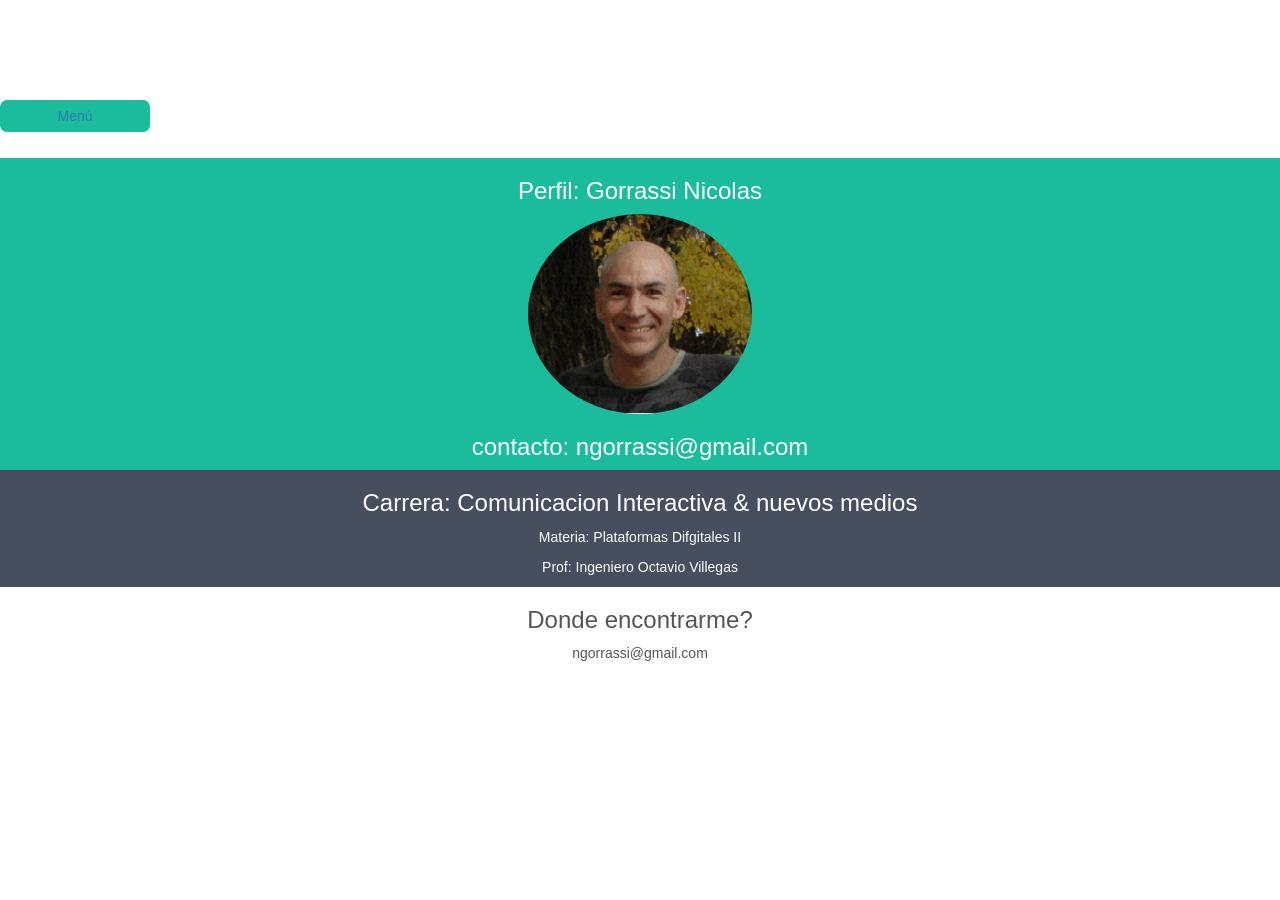
<file: index.html>
<!DOCTYPE html>
<html>
	<head>
		<meta charset="utf-8">
		<title>Programación AngularJS</title>

		<!--Estilos-->
		<style>
		.bg-1 { 
		    background-color: #1abc9c; /* Green */
		    color: #ffffff;
		}
		.bg-2 { 
		    background-color: #474e5d; /* Dark Blue */
		    color: #ffffff;
		}
		.bg-3 { 
		    background-color: #ffffff; /* White */
		    color: #555555;
		}
		</style>

		<link rel="stylesheet" type="text/css" href="animacion.css">	
		<link rel="stylesheet" type="text/css" href="estilo.css">
        <link rel="stylesheet" type="text/css" href="bootstrap.min.css">		
		<!--final de Estilos-->

		<!--Lógica-Programación-->
	
        <!--Final de Lógica-Programación -->

		<div class="CajaAbajo animated fadeInDownBig">
				<a  class="MiBotonUTNMenuInicioParcial" title="Adivina el n&uacute;mero v1.0" onclick="location.href='menu.html'" >Men&uacute;</a>	
		</div>		


	</head>
	<body>
		<div class="CajaInicio animated flash"></div>


		<div class="container-fluid bg-1 text-center">
		  <h3>Perfil: Gorrassi Nicolas</h3>
		  <img src="Nico4x4.png" class="img-circle" alt="Bird">
		  <h3>contacto: ngorrassi@gmail.com</h3>
		</div>

		<div class="container-fluid bg-2 text-center">
		  <h3>Carrera: Comunicacion Interactiva & nuevos medios</h3>
		  <p>Materia: Plataformas Difgitales II</p>
		  <p>Prof: Ingeniero Octavio Villegas</p>		  
		</div>

		<div class="container-fluid bg-3 text-center">
		  <h3>Donde encontrarme?</h3>
		  <p>ngorrassi@gmail.com</p>
		</div>

<!diseño y animacion
<!imagen de fondo para cada juego
<!funcionalidad de los juegos
<!imagen de fondo para cada juego
<!(imagen de piedra papel, tijera)
<!-------
<!Mostrar datos desde firebase



		
	</body>
</html>
</file>
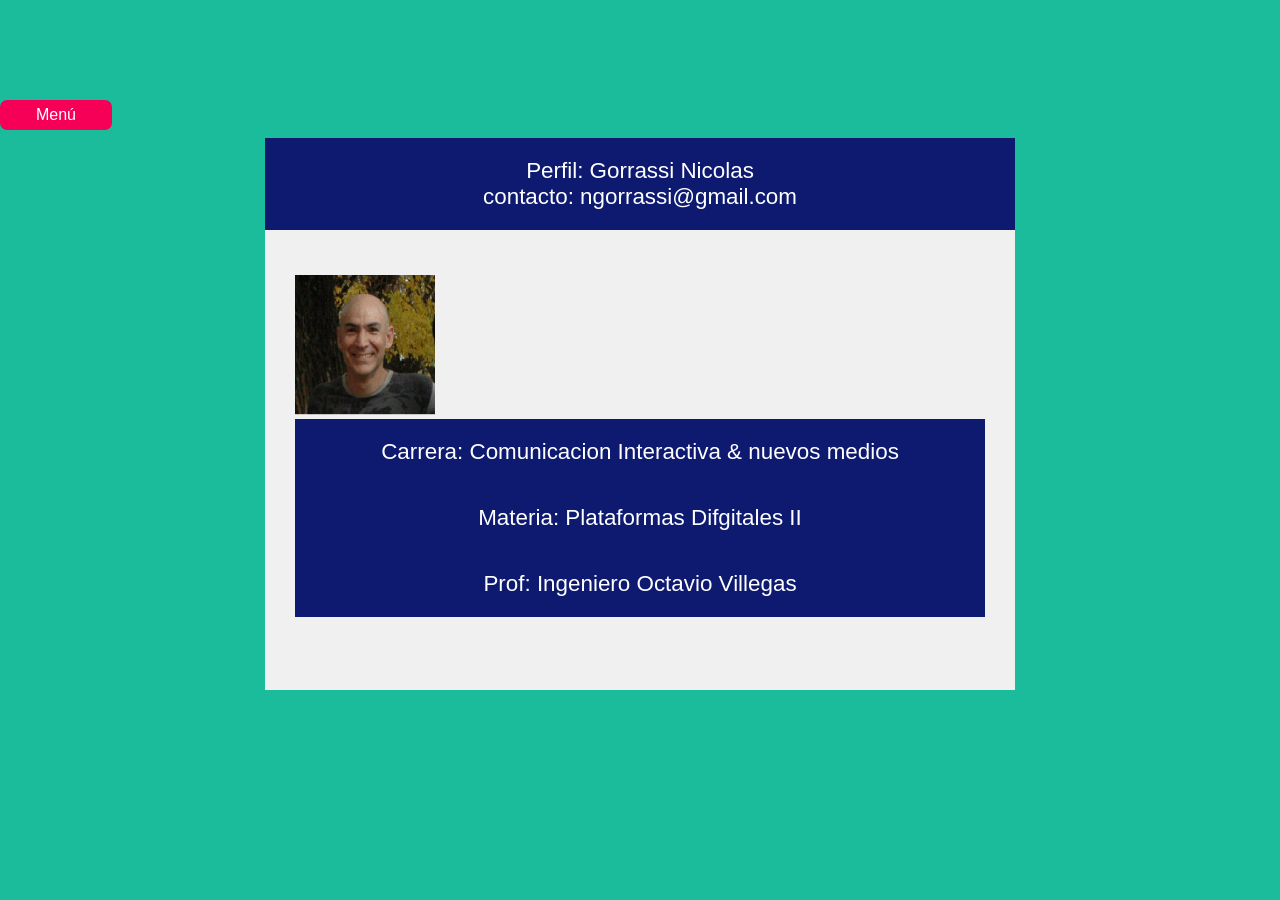
<file: index.htmlAux.html>
<!DOCTYPE html>
<html>
	<head>
		<meta charset="utf-8">
		<title>Programación AngularJS</title>

		<!--Estilos-->
		<link rel="stylesheet" type="text/css" href="estilo.css">
		<link rel="stylesheet" type="text/css" href="animacion.css">
		<!--final de Estilos-->

		<!--Lógica-Programación-->
	
        <!--Final de Lógica-Programación -->
		
		<div class="CajaAbajo animated bounceInUp">

				<a  class="MiBotonUTNMenu" title="Adivina el n&uacute;mero v1.0" onclick="location.href='menu.html'" >Men&uacute;</a>	
		</div>

	</head>
	<body>
		
		<div class="CajaInicio animated flash">
			<h1>
				Perfil: Gorrassi Nicolas </br>
				contacto: ngorrassi@gmail.com
			</h1>
			<form id="FormIngreso" style="min-height: 370px;">
				<img src="Nico4x4.png" width="140" height="140">
				<h1>Carrera: Comunicacion Interactiva & nuevos medios</h1>
				<h1>Materia: Plataformas Difgitales II</h1>
				<h1>Prof: Ingeniero Octavio Villegas</h1>
			</form>
		</div>

		<center>
			
		</center>
		
	</body>
</html>
</file>
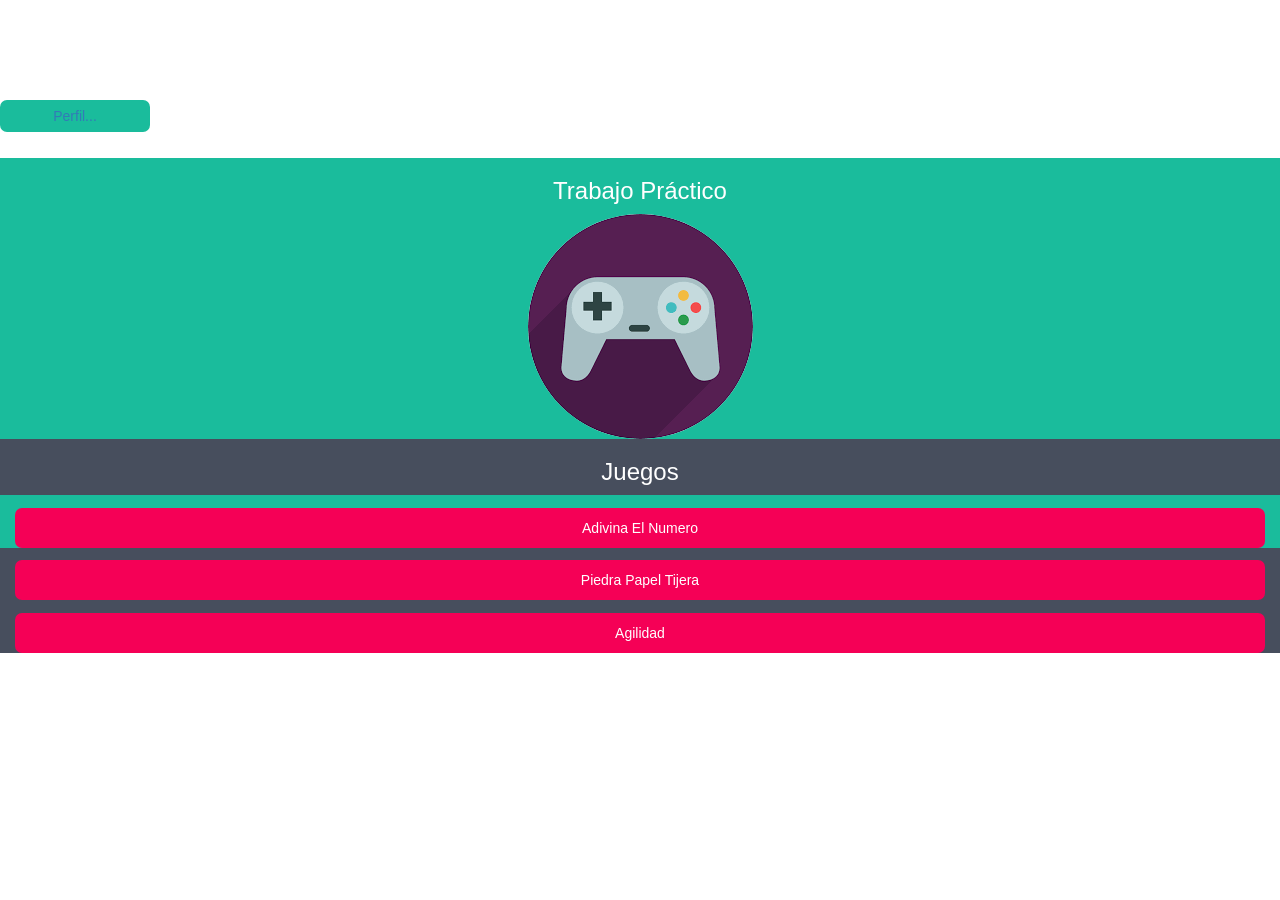
<file: menu.html>
<!DOCTYPE html>
<html>
	<head>
		<meta charset="utf-8">
		<title>Programación AngularJS</title>

		<!--Estilos-->
		<style>
		.bg-1 { 
		    background-color: #1abc9c; /* Green */
		    color: #ffffff;
		}
		.bg-2 { 
		    background-color: #474e5d; /* Dark Blue */
		    color: #ffffff;
		}
		.bg-3 { 
		    background-color: #ffffff; /* White */
		    color: #555555;
		}
		</style>

		<link rel="stylesheet" type="text/css" href="animacion.css">	
		<link rel="stylesheet" type="text/css" href="estilo.css">
        <link rel="stylesheet" type="text/css" href="bootstrap.min.css">	
		<!--final de Estilos-->

		<!--Lógica-Programación-->
	
        <!--Final de Lógica-Programación -->
		

		<div class="CajaAbajo animated bounceInUp">
			<a style=" margin-top: 0%;"  class="MiBotonUTNMenuInicioParcial" onclick="location.href='index.html'" >Perfil...</a>	
		</div>


	</head>
	<body>
		
		<div class="CajaInicio animated flash"  >  </div>

		<div class="container-fluid bg-1 text-center">
		  <h3>Trabajo Pr&aacute;ctico</h3>
		  <img src="juegos.png" class="img-circle" alt="Bird">
		</div>


		<div class="container-fluid bg-2 text-center">
		  <h3>Juegos</h3>
		</div>

		<div class="container-fluid bg-1 text-center">
			<a  class="MiBotonUTN" title="Adivina el n&uacute;mero v1.0" onclick="location.href='juego.html'" >Adivina el numero </a>
		</div>

		<div class="container-fluid bg-2 text-center">
			<a  class="MiBotonUTN" title="Piedra, papel o tijera v1.0"  onclick="location.href='PiedraPapel.html'" >Piedra Papel Tijera</a>
			<a  class="MiBotonUTN" title="Piedra, papel o tijera v2.0" onclick="location.href='Agilidad.html'" >Agilidad</a>
	
		</div>


		
	</body>
</html>
</file>
<file: animacion.css>
@charset "UTF-8";
/*!
Animate.css - http://daneden.me/animate
Licensed under the MIT license - http://opensource.org/licenses/MIT

Copyright (c) 2014 Daniel Eden
*/

.animated {
  -webkit-animation-duration: 1s;
          animation-duration: 1s;
  -webkit-animation-fill-mode: both;
          animation-fill-mode: both;
}

.animated.infinite {
  -webkit-animation-iteration-count: infinite;
          animation-iteration-count: infinite;
}

.animated.hinge {
  -webkit-animation-duration: 2s;
          animation-duration: 2s;
}

@-webkit-keyframes bounce {
  0%, 20%, 53%, 80%, 100% {
    -webkit-transition-timing-function: cubic-bezier(0.215, 0.610, 0.355, 1.000);
            transition-timing-function: cubic-bezier(0.215, 0.610, 0.355, 1.000);
    -webkit-transform: translate3d(0,0,0);
            transform: translate3d(0,0,0);
  }

  40%, 43% {
    -webkit-transition-timing-function: cubic-bezier(0.755, 0.050, 0.855, 0.060);
            transition-timing-function: cubic-bezier(0.755, 0.050, 0.855, 0.060);
    -webkit-transform: translate3d(0, -30px, 0);
            transform: translate3d(0, -30px, 0);
  }

  70% {
    -webkit-transition-timing-function: cubic-bezier(0.755, 0.050, 0.855, 0.060);
            transition-timing-function: cubic-bezier(0.755, 0.050, 0.855, 0.060);
    -webkit-transform: translate3d(0, -15px, 0);
            transform: translate3d(0, -15px, 0);
  }

  90% {
    -webkit-transform: translate3d(0,-4px,0);
            transform: translate3d(0,-4px,0);
  }
}

@keyframes bounce {
  0%, 20%, 53%, 80%, 100% {
    -webkit-transition-timing-function: cubic-bezier(0.215, 0.610, 0.355, 1.000);
            transition-timing-function: cubic-bezier(0.215, 0.610, 0.355, 1.000);
    -webkit-transform: translate3d(0,0,0);
            transform: translate3d(0,0,0);
  }

  40%, 43% {
    -webkit-transition-timing-function: cubic-bezier(0.755, 0.050, 0.855, 0.060);
            transition-timing-function: cubic-bezier(0.755, 0.050, 0.855, 0.060);
    -webkit-transform: translate3d(0, -30px, 0);
            transform: translate3d(0, -30px, 0);
  }

  70% {
    -webkit-transition-timing-function: cubic-bezier(0.755, 0.050, 0.855, 0.060);
            transition-timing-function: cubic-bezier(0.755, 0.050, 0.855, 0.060);
    -webkit-transform: translate3d(0, -15px, 0);
            transform: translate3d(0, -15px, 0);
  }

  90% {
    -webkit-transform: translate3d(0,-4px,0);
            transform: translate3d(0,-4px,0);
  }
}

.bounce {
  -webkit-animation-name: bounce;
          animation-name: bounce;
  -webkit-transform-origin: center bottom;
      -ms-transform-origin: center bottom;
          transform-origin: center bottom;
}

@-webkit-keyframes flash {
  0%, 50%, 100% {
    opacity: 1;
  }

  25%, 75% {
    opacity: 0;
  }
}

@keyframes flash {
  0%, 50%, 100% {
    opacity: 1;
  }

  25%, 75% {
    opacity: 0;
  }
}

.flash {
  -webkit-animation-name: flash;
          animation-name: flash;
}

/* originally authored by Nick Pettit - https://github.com/nickpettit/glide */

@-webkit-keyframes pulse {
  0% {
    -webkit-transform: scale3d(1, 1, 1);
            transform: scale3d(1, 1, 1);
  }

  50% {
    -webkit-transform: scale3d(1.05, 1.05, 1.05);
            transform: scale3d(1.05, 1.05, 1.05);
  }

  100% {
    -webkit-transform: scale3d(1, 1, 1);
            transform: scale3d(1, 1, 1);
  }
}

@keyframes pulse {
  0% {
    -webkit-transform: scale3d(1, 1, 1);
            transform: scale3d(1, 1, 1);
  }

  50% {
    -webkit-transform: scale3d(1.05, 1.05, 1.05);
            transform: scale3d(1.05, 1.05, 1.05);
  }

  100% {
    -webkit-transform: scale3d(1, 1, 1);
            transform: scale3d(1, 1, 1);
  }
}

.pulse {
  -webkit-animation-name: pulse;
          animation-name: pulse;
}

@-webkit-keyframes rubberBand {
  0% {
    -webkit-transform: scale3d(1, 1, 1);
            transform: scale3d(1, 1, 1);
  }

  30% {
    -webkit-transform: scale3d(1.25, 0.75, 1);
            transform: scale3d(1.25, 0.75, 1);
  }

  40% {
    -webkit-transform: scale3d(0.75, 1.25, 1);
            transform: scale3d(0.75, 1.25, 1);
  }

  50% {
    -webkit-transform: scale3d(1.15, 0.85, 1);
            transform: scale3d(1.15, 0.85, 1);
  }

  65% {
    -webkit-transform: scale3d(.95, 1.05, 1);
            transform: scale3d(.95, 1.05, 1);
  }

  75% {
    -webkit-transform: scale3d(1.05, .95, 1);
            transform: scale3d(1.05, .95, 1);
  }

  100% {
    -webkit-transform: scale3d(1, 1, 1);
            transform: scale3d(1, 1, 1);
  }
}

@keyframes rubberBand {
  0% {
    -webkit-transform: scale3d(1, 1, 1);
            transform: scale3d(1, 1, 1);
  }

  30% {
    -webkit-transform: scale3d(1.25, 0.75, 1);
            transform: scale3d(1.25, 0.75, 1);
  }

  40% {
    -webkit-transform: scale3d(0.75, 1.25, 1);
            transform: scale3d(0.75, 1.25, 1);
  }

  50% {
    -webkit-transform: scale3d(1.15, 0.85, 1);
            transform: scale3d(1.15, 0.85, 1);
  }

  65% {
    -webkit-transform: scale3d(.95, 1.05, 1);
            transform: scale3d(.95, 1.05, 1);
  }

  75% {
    -webkit-transform: scale3d(1.05, .95, 1);
            transform: scale3d(1.05, .95, 1);
  }

  100% {
    -webkit-transform: scale3d(1, 1, 1);
            transform: scale3d(1, 1, 1);
  }
}

.rubberBand {
  -webkit-animation-name: rubberBand;
          animation-name: rubberBand;
}

@-webkit-keyframes shake {
  0%, 100% {
    -webkit-transform: translate3d(0, 0, 0);
            transform: translate3d(0, 0, 0);
  }

  10%, 30%, 50%, 70%, 90% {
    -webkit-transform: translate3d(-10px, 0, 0);
            transform: translate3d(-10px, 0, 0);
  }

  20%, 40%, 60%, 80% {
    -webkit-transform: translate3d(10px, 0, 0);
            transform: translate3d(10px, 0, 0);
  }
}

@keyframes shake {
  0%, 100% {
    -webkit-transform: translate3d(0, 0, 0);
            transform: translate3d(0, 0, 0);
  }

  10%, 30%, 50%, 70%, 90% {
    -webkit-transform: translate3d(-10px, 0, 0);
            transform: translate3d(-10px, 0, 0);
  }

  20%, 40%, 60%, 80% {
    -webkit-transform: translate3d(10px, 0, 0);
            transform: translate3d(10px, 0, 0);
  }
}

.shake {
  -webkit-animation-name: shake;
          animation-name: shake;
}

@-webkit-keyframes swing {
  20% {
    -webkit-transform: rotate3d(0, 0, 1, 15deg);
            transform: rotate3d(0, 0, 1, 15deg);
  }

  40% {
    -webkit-transform: rotate3d(0, 0, 1, -10deg);
            transform: rotate3d(0, 0, 1, -10deg);
  }

  60% {
    -webkit-transform: rotate3d(0, 0, 1, 5deg);
            transform: rotate3d(0, 0, 1, 5deg);
  }

  80% {
    -webkit-transform: rotate3d(0, 0, 1, -5deg);
            transform: rotate3d(0, 0, 1, -5deg);
  }

  100% {
    -webkit-transform: rotate3d(0, 0, 1, 0deg);
            transform: rotate3d(0, 0, 1, 0deg);
  }
}

@keyframes swing {
  20% {
    -webkit-transform: rotate3d(0, 0, 1, 15deg);
            transform: rotate3d(0, 0, 1, 15deg);
  }

  40% {
    -webkit-transform: rotate3d(0, 0, 1, -10deg);
            transform: rotate3d(0, 0, 1, -10deg);
  }

  60% {
    -webkit-transform: rotate3d(0, 0, 1, 5deg);
            transform: rotate3d(0, 0, 1, 5deg);
  }

  80% {
    -webkit-transform: rotate3d(0, 0, 1, -5deg);
            transform: rotate3d(0, 0, 1, -5deg);
  }

  100% {
    -webkit-transform: rotate3d(0, 0, 1, 0deg);
            transform: rotate3d(0, 0, 1, 0deg);
  }
}

.swing {
  -webkit-transform-origin: top center;
      -ms-transform-origin: top center;
          transform-origin: top center;
  -webkit-animation-name: swing;
          animation-name: swing;
}

@-webkit-keyframes tada {
  0% {
    -webkit-transform: scale3d(1, 1, 1);
            transform: scale3d(1, 1, 1);
  }

  10%, 20% {
    -webkit-transform: scale3d(.9, .9, .9) rotate3d(0, 0, 1, -3deg);
            transform: scale3d(.9, .9, .9) rotate3d(0, 0, 1, -3deg);
  }

  30%, 50%, 70%, 90% {
    -webkit-transform: scale3d(1.1, 1.1, 1.1) rotate3d(0, 0, 1, 3deg);
            transform: scale3d(1.1, 1.1, 1.1) rotate3d(0, 0, 1, 3deg);
  }

  40%, 60%, 80% {
    -webkit-transform: scale3d(1.1, 1.1, 1.1) rotate3d(0, 0, 1, -3deg);
            transform: scale3d(1.1, 1.1, 1.1) rotate3d(0, 0, 1, -3deg);
  }

  100% {
    -webkit-transform: scale3d(1, 1, 1);
            transform: scale3d(1, 1, 1);
  }
}

@keyframes tada {
  0% {
    -webkit-transform: scale3d(1, 1, 1);
            transform: scale3d(1, 1, 1);
  }

  10%, 20% {
    -webkit-transform: scale3d(.9, .9, .9) rotate3d(0, 0, 1, -3deg);
            transform: scale3d(.9, .9, .9) rotate3d(0, 0, 1, -3deg);
  }

  30%, 50%, 70%, 90% {
    -webkit-transform: scale3d(1.1, 1.1, 1.1) rotate3d(0, 0, 1, 3deg);
            transform: scale3d(1.1, 1.1, 1.1) rotate3d(0, 0, 1, 3deg);
  }

  40%, 60%, 80% {
    -webkit-transform: scale3d(1.1, 1.1, 1.1) rotate3d(0, 0, 1, -3deg);
            transform: scale3d(1.1, 1.1, 1.1) rotate3d(0, 0, 1, -3deg);
  }

  100% {
    -webkit-transform: scale3d(1, 1, 1);
            transform: scale3d(1, 1, 1);
  }
}

.tada {
  -webkit-animation-name: tada;
          animation-name: tada;
}

/* originally authored by Nick Pettit - https://github.com/nickpettit/glide */

@-webkit-keyframes wobble {
  0% {
    -webkit-transform: none;
            transform: none;
  }

  15% {
    -webkit-transform: translate3d(-25%, 0, 0) rotate3d(0, 0, 1, -5deg);
            transform: translate3d(-25%, 0, 0) rotate3d(0, 0, 1, -5deg);
  }

  30% {
    -webkit-transform: translate3d(20%, 0, 0) rotate3d(0, 0, 1, 3deg);
            transform: translate3d(20%, 0, 0) rotate3d(0, 0, 1, 3deg);
  }

  45% {
    -webkit-transform: translate3d(-15%, 0, 0) rotate3d(0, 0, 1, -3deg);
            transform: translate3d(-15%, 0, 0) rotate3d(0, 0, 1, -3deg);
  }

  60% {
    -webkit-transform: translate3d(10%, 0, 0) rotate3d(0, 0, 1, 2deg);
            transform: translate3d(10%, 0, 0) rotate3d(0, 0, 1, 2deg);
  }

  75% {
    -webkit-transform: translate3d(-5%, 0, 0) rotate3d(0, 0, 1, -1deg);
            transform: translate3d(-5%, 0, 0) rotate3d(0, 0, 1, -1deg);
  }

  100% {
    -webkit-transform: none;
            transform: none;
  }
}

@keyframes wobble {
  0% {
    -webkit-transform: none;
            transform: none;
  }

  15% {
    -webkit-transform: translate3d(-25%, 0, 0) rotate3d(0, 0, 1, -5deg);
            transform: translate3d(-25%, 0, 0) rotate3d(0, 0, 1, -5deg);
  }

  30% {
    -webkit-transform: translate3d(20%, 0, 0) rotate3d(0, 0, 1, 3deg);
            transform: translate3d(20%, 0, 0) rotate3d(0, 0, 1, 3deg);
  }

  45% {
    -webkit-transform: translate3d(-15%, 0, 0) rotate3d(0, 0, 1, -3deg);
            transform: translate3d(-15%, 0, 0) rotate3d(0, 0, 1, -3deg);
  }

  60% {
    -webkit-transform: translate3d(10%, 0, 0) rotate3d(0, 0, 1, 2deg);
            transform: translate3d(10%, 0, 0) rotate3d(0, 0, 1, 2deg);
  }

  75% {
    -webkit-transform: translate3d(-5%, 0, 0) rotate3d(0, 0, 1, -1deg);
            transform: translate3d(-5%, 0, 0) rotate3d(0, 0, 1, -1deg);
  }

  100% {
    -webkit-transform: none;
            transform: none;
  }
}

.wobble {
  -webkit-animation-name: wobble;
          animation-name: wobble;
}

@-webkit-keyframes bounceIn {
  0%, 20%, 40%, 60%, 80%, 100% {
    -webkit-transition-timing-function: cubic-bezier(0.215, 0.610, 0.355, 1.000);
            transition-timing-function: cubic-bezier(0.215, 0.610, 0.355, 1.000);
  }

  0% {
    opacity: 0;
    -webkit-transform: scale3d(.3, .3, .3);
            transform: scale3d(.3, .3, .3);
  }

  20% {
    -webkit-transform: scale3d(1.1, 1.1, 1.1);
            transform: scale3d(1.1, 1.1, 1.1);
  }

  40% {
    -webkit-transform: scale3d(.9, .9, .9);
            transform: scale3d(.9, .9, .9);
  }

  60% {
    opacity: 1;
    -webkit-transform: scale3d(1.03, 1.03, 1.03);
            transform: scale3d(1.03, 1.03, 1.03);
  }

  80% {
    -webkit-transform: scale3d(.97, .97, .97);
            transform: scale3d(.97, .97, .97);
  }

  100% {
    opacity: 1;
    -webkit-transform: scale3d(1, 1, 1);
            transform: scale3d(1, 1, 1);
  }
}

@keyframes bounceIn {
  0%, 20%, 40%, 60%, 80%, 100% {
    -webkit-transition-timing-function: cubic-bezier(0.215, 0.610, 0.355, 1.000);
            transition-timing-function: cubic-bezier(0.215, 0.610, 0.355, 1.000);
  }

  0% {
    opacity: 0;
    -webkit-transform: scale3d(.3, .3, .3);
            transform: scale3d(.3, .3, .3);
  }

  20% {
    -webkit-transform: scale3d(1.1, 1.1, 1.1);
            transform: scale3d(1.1, 1.1, 1.1);
  }

  40% {
    -webkit-transform: scale3d(.9, .9, .9);
            transform: scale3d(.9, .9, .9);
  }

  60% {
    opacity: 1;
    -webkit-transform: scale3d(1.03, 1.03, 1.03);
            transform: scale3d(1.03, 1.03, 1.03);
  }

  80% {
    -webkit-transform: scale3d(.97, .97, .97);
            transform: scale3d(.97, .97, .97);
  }

  100% {
    opacity: 1;
    -webkit-transform: scale3d(1, 1, 1);
            transform: scale3d(1, 1, 1);
  }
}

.bounceIn {
  -webkit-animation-name: bounceIn;
          animation-name: bounceIn;
  -webkit-animation-duration: .75s;
          animation-duration: .75s;
}

@-webkit-keyframes bounceInDown {
  0%, 60%, 75%, 90%, 100% {
    -webkit-transition-timing-function: cubic-bezier(0.215, 0.610, 0.355, 1.000);
            transition-timing-function: cubic-bezier(0.215, 0.610, 0.355, 1.000);
  }

  0% {
    opacity: 0;
    -webkit-transform: translate3d(0, -3000px, 0);
            transform: translate3d(0, -3000px, 0);
  }

  60% {
    opacity: 1;
    -webkit-transform: translate3d(0, 25px, 0);
            transform: translate3d(0, 25px, 0);
  }

  75% {
    -webkit-transform: translate3d(0, -10px, 0);
            transform: translate3d(0, -10px, 0);
  }

  90% {
    -webkit-transform: translate3d(0, 5px, 0);
            transform: translate3d(0, 5px, 0);
  }

  100% {
    -webkit-transform: none;
            transform: none;
  }
}

@keyframes bounceInDown {
  0%, 60%, 75%, 90%, 100% {
    -webkit-transition-timing-function: cubic-bezier(0.215, 0.610, 0.355, 1.000);
            transition-timing-function: cubic-bezier(0.215, 0.610, 0.355, 1.000);
  }

  0% {
    opacity: 0;
    -webkit-transform: translate3d(0, -3000px, 0);
            transform: translate3d(0, -3000px, 0);
  }

  60% {
    opacity: 1;
    -webkit-transform: translate3d(0, 25px, 0);
            transform: translate3d(0, 25px, 0);
  }

  75% {
    -webkit-transform: translate3d(0, -10px, 0);
            transform: translate3d(0, -10px, 0);
  }

  90% {
    -webkit-transform: translate3d(0, 5px, 0);
            transform: translate3d(0, 5px, 0);
  }

  100% {
    -webkit-transform: none;
            transform: none;
  }
}

.bounceInDown {
  -webkit-animation-name: bounceInDown;
          animation-name: bounceInDown;
}

@-webkit-keyframes bounceInLeft {
  0%, 60%, 75%, 90%, 100% {
    -webkit-transition-timing-function: cubic-bezier(0.215, 0.610, 0.355, 1.000);
            transition-timing-function: cubic-bezier(0.215, 0.610, 0.355, 1.000);
  }

  0% {
    opacity: 0;
    -webkit-transform: translate3d(-3000px, 0, 0);
            transform: translate3d(-3000px, 0, 0);
  }

  60% {
    opacity: 1;
    -webkit-transform: translate3d(25px, 0, 0);
            transform: translate3d(25px, 0, 0);
  }

  75% {
    -webkit-transform: translate3d(-10px, 0, 0);
            transform: translate3d(-10px, 0, 0);
  }

  90% {
    -webkit-transform: translate3d(5px, 0, 0);
            transform: translate3d(5px, 0, 0);
  }

  100% {
    -webkit-transform: none;
            transform: none;
  }
}

@keyframes bounceInLeft {
  0%, 60%, 75%, 90%, 100% {
    -webkit-transition-timing-function: cubic-bezier(0.215, 0.610, 0.355, 1.000);
            transition-timing-function: cubic-bezier(0.215, 0.610, 0.355, 1.000);
  }

  0% {
    opacity: 0;
    -webkit-transform: translate3d(-3000px, 0, 0);
            transform: translate3d(-3000px, 0, 0);
  }

  60% {
    opacity: 1;
    -webkit-transform: translate3d(25px, 0, 0);
            transform: translate3d(25px, 0, 0);
  }

  75% {
    -webkit-transform: translate3d(-10px, 0, 0);
            transform: translate3d(-10px, 0, 0);
  }

  90% {
    -webkit-transform: translate3d(5px, 0, 0);
            transform: translate3d(5px, 0, 0);
  }

  100% {
    -webkit-transform: none;
            transform: none;
  }
}

.bounceInLeft {
  -webkit-animation-name: bounceInLeft;
          animation-name: bounceInLeft;
}

@-webkit-keyframes bounceInRight {
  0%, 60%, 75%, 90%, 100% {
    -webkit-transition-timing-function: cubic-bezier(0.215, 0.610, 0.355, 1.000);
            transition-timing-function: cubic-bezier(0.215, 0.610, 0.355, 1.000);
  }

  0% {
    opacity: 0;
    -webkit-transform: translate3d(3000px, 0, 0);
            transform: translate3d(3000px, 0, 0);
  }

  60% {
    opacity: 1;
    -webkit-transform: translate3d(-25px, 0, 0);
            transform: translate3d(-25px, 0, 0);
  }

  75% {
    -webkit-transform: translate3d(10px, 0, 0);
            transform: translate3d(10px, 0, 0);
  }

  90% {
    -webkit-transform: translate3d(-5px, 0, 0);
            transform: translate3d(-5px, 0, 0);
  }

  100% {
    -webkit-transform: none;
            transform: none;
  }
}

@keyframes bounceInRight {
  0%, 60%, 75%, 90%, 100% {
    -webkit-transition-timing-function: cubic-bezier(0.215, 0.610, 0.355, 1.000);
            transition-timing-function: cubic-bezier(0.215, 0.610, 0.355, 1.000);
  }

  0% {
    opacity: 0;
    -webkit-transform: translate3d(3000px, 0, 0);
            transform: translate3d(3000px, 0, 0);
  }

  60% {
    opacity: 1;
    -webkit-transform: translate3d(-25px, 0, 0);
            transform: translate3d(-25px, 0, 0);
  }

  75% {
    -webkit-transform: translate3d(10px, 0, 0);
            transform: translate3d(10px, 0, 0);
  }

  90% {
    -webkit-transform: translate3d(-5px, 0, 0);
            transform: translate3d(-5px, 0, 0);
  }

  100% {
    -webkit-transform: none;
            transform: none;
  }
}

.bounceInRight {
  -webkit-animation-name: bounceInRight;
          animation-name: bounceInRight;
}

@-webkit-keyframes bounceInUp {
  0%, 60%, 75%, 90%, 100% {
    -webkit-transition-timing-function: cubic-bezier(0.215, 0.610, 0.355, 1.000);
            transition-timing-function: cubic-bezier(0.215, 0.610, 0.355, 1.000);
  }

  0% {
    opacity: 0;
    -webkit-transform: translate3d(0, 3000px, 0);
            transform: translate3d(0, 3000px, 0);
  }

  60% {
    opacity: 1;
    -webkit-transform: translate3d(0, -20px, 0);
            transform: translate3d(0, -20px, 0);
  }

  75% {
    -webkit-transform: translate3d(0, 10px, 0);
            transform: translate3d(0, 10px, 0);
  }

  90% {
    -webkit-transform: translate3d(0, -5px, 0);
            transform: translate3d(0, -5px, 0);
  }

  100% {
    -webkit-transform: translate3d(0, 0, 0);
            transform: translate3d(0, 0, 0);
  }
}

@keyframes bounceInUp {
  0%, 60%, 75%, 90%, 100% {
    -webkit-transition-timing-function: cubic-bezier(0.215, 0.610, 0.355, 1.000);
            transition-timing-function: cubic-bezier(0.215, 0.610, 0.355, 1.000);
  }

  0% {
    opacity: 0;
    -webkit-transform: translate3d(0, 3000px, 0);
            transform: translate3d(0, 3000px, 0);
  }

  60% {
    opacity: 1;
    -webkit-transform: translate3d(0, -20px, 0);
            transform: translate3d(0, -20px, 0);
  }

  75% {
    -webkit-transform: translate3d(0, 10px, 0);
            transform: translate3d(0, 10px, 0);
  }

  90% {
    -webkit-transform: translate3d(0, -5px, 0);
            transform: translate3d(0, -5px, 0);
  }

  100% {
    -webkit-transform: translate3d(0, 0, 0);
            transform: translate3d(0, 0, 0);
  }
}

.bounceInUp {
  -webkit-animation-name: bounceInUp;
          animation-name: bounceInUp;
}

@-webkit-keyframes bounceOut {
  20% {
    -webkit-transform: scale3d(.9, .9, .9);
            transform: scale3d(.9, .9, .9);
  }

  50%, 55% {
    opacity: 1;
    -webkit-transform: scale3d(1.1, 1.1, 1.1);
            transform: scale3d(1.1, 1.1, 1.1);
  }

  100% {
    opacity: 0;
    -webkit-transform: scale3d(.3, .3, .3);
            transform: scale3d(.3, .3, .3);
  }
}

@keyframes bounceOut {
  20% {
    -webkit-transform: scale3d(.9, .9, .9);
            transform: scale3d(.9, .9, .9);
  }

  50%, 55% {
    opacity: 1;
    -webkit-transform: scale3d(1.1, 1.1, 1.1);
            transform: scale3d(1.1, 1.1, 1.1);
  }

  100% {
    opacity: 0;
    -webkit-transform: scale3d(.3, .3, .3);
            transform: scale3d(.3, .3, .3);
  }
}

.bounceOut {
  -webkit-animation-name: bounceOut;
          animation-name: bounceOut;
  -webkit-animation-duration: .75s;
          animation-duration: .75s;
}

@-webkit-keyframes bounceOutDown {
  20% {
    -webkit-transform: translate3d(0, 10px, 0);
            transform: translate3d(0, 10px, 0);
  }

  40%, 45% {
    opacity: 1;
    -webkit-transform: translate3d(0, -20px, 0);
            transform: translate3d(0, -20px, 0);
  }

  100% {
    opacity: 0;
    -webkit-transform: translate3d(0, 2000px, 0);
            transform: translate3d(0, 2000px, 0);
  }
}

@keyframes bounceOutDown {
  20% {
    -webkit-transform: translate3d(0, 10px, 0);
            transform: translate3d(0, 10px, 0);
  }

  40%, 45% {
    opacity: 1;
    -webkit-transform: translate3d(0, -20px, 0);
            transform: translate3d(0, -20px, 0);
  }

  100% {
    opacity: 0;
    -webkit-transform: translate3d(0, 2000px, 0);
            transform: translate3d(0, 2000px, 0);
  }
}

.bounceOutDown {
  -webkit-animation-name: bounceOutDown;
          animation-name: bounceOutDown;
}

@-webkit-keyframes bounceOutLeft {
  20% {
    opacity: 1;
    -webkit-transform: translate3d(20px, 0, 0);
            transform: translate3d(20px, 0, 0);
  }

  100% {
    opacity: 0;
    -webkit-transform: translate3d(-2000px, 0, 0);
            transform: translate3d(-2000px, 0, 0);
  }
}

@keyframes bounceOutLeft {
  20% {
    opacity: 1;
    -webkit-transform: translate3d(20px, 0, 0);
            transform: translate3d(20px, 0, 0);
  }

  100% {
    opacity: 0;
    -webkit-transform: translate3d(-2000px, 0, 0);
            transform: translate3d(-2000px, 0, 0);
  }
}

.bounceOutLeft {
  -webkit-animation-name: bounceOutLeft;
          animation-name: bounceOutLeft;
}

@-webkit-keyframes bounceOutRight {
  20% {
    opacity: 1;
    -webkit-transform: translate3d(-20px, 0, 0);
            transform: translate3d(-20px, 0, 0);
  }

  100% {
    opacity: 0;
    -webkit-transform: translate3d(2000px, 0, 0);
            transform: translate3d(2000px, 0, 0);
  }
}

@keyframes bounceOutRight {
  20% {
    opacity: 1;
    -webkit-transform: translate3d(-20px, 0, 0);
            transform: translate3d(-20px, 0, 0);
  }

  100% {
    opacity: 0;
    -webkit-transform: translate3d(2000px, 0, 0);
            transform: translate3d(2000px, 0, 0);
  }
}

.bounceOutRight {
  -webkit-animation-name: bounceOutRight;
          animation-name: bounceOutRight;
}

@-webkit-keyframes bounceOutUp {
  20% {
    -webkit-transform: translate3d(0, -10px, 0);
            transform: translate3d(0, -10px, 0);
  }

  40%, 45% {
    opacity: 1;
    -webkit-transform: translate3d(0, 20px, 0);
            transform: translate3d(0, 20px, 0);
  }

  100% {
    opacity: 0;
    -webkit-transform: translate3d(0, -2000px, 0);
            transform: translate3d(0, -2000px, 0);
  }
}

@keyframes bounceOutUp {
  20% {
    -webkit-transform: translate3d(0, -10px, 0);
            transform: translate3d(0, -10px, 0);
  }

  40%, 45% {
    opacity: 1;
    -webkit-transform: translate3d(0, 20px, 0);
            transform: translate3d(0, 20px, 0);
  }

  100% {
    opacity: 0;
    -webkit-transform: translate3d(0, -2000px, 0);
            transform: translate3d(0, -2000px, 0);
  }
}

.bounceOutUp {
  -webkit-animation-name: bounceOutUp;
          animation-name: bounceOutUp;
}

@-webkit-keyframes fadeIn {
  0% {opacity: 0;}
  100% {opacity: 1;}
}

@keyframes fadeIn {
  0% {opacity: 0;}
  100% {opacity: 1;}
}

.fadeIn {
  -webkit-animation-name: fadeIn;
          animation-name: fadeIn;
}

@-webkit-keyframes fadeInDown {
  0% {
    opacity: 0;
    -webkit-transform: translate3d(0, -100%, 0);
            transform: translate3d(0, -100%, 0);
  }

  100% {
    opacity: 1;
    -webkit-transform: none;
            transform: none;
  }
}

@keyframes fadeInDown {
  0% {
    opacity: 0;
    -webkit-transform: translate3d(0, -100%, 0);
            transform: translate3d(0, -100%, 0);
  }

  100% {
    opacity: 1;
    -webkit-transform: none;
            transform: none;
  }
}

.fadeInDown {
  -webkit-animation-name: fadeInDown;
          animation-name: fadeInDown;
}

@-webkit-keyframes fadeInDownBig {
  0% {
    opacity: 0;
    -webkit-transform: translate3d(0, -2000px, 0);
            transform: translate3d(0, -2000px, 0);
  }

  100% {
    opacity: 1;
    -webkit-transform: none;
            transform: none;
  }
}

@keyframes fadeInDownBig {
  0% {
    opacity: 0;
    -webkit-transform: translate3d(0, -2000px, 0);
            transform: translate3d(0, -2000px, 0);
  }

  100% {
    opacity: 1;
    -webkit-transform: none;
            transform: none;
  }
}

.fadeInDownBig {
  -webkit-animation-name: fadeInDownBig;
          animation-name: fadeInDownBig;
}

@-webkit-keyframes fadeInLeft {
  0% {
    opacity: 0;
    -webkit-transform: translate3d(-100%, 0, 0);
            transform: translate3d(-100%, 0, 0);
  }

  100% {
    opacity: 1;
    -webkit-transform: none;
            transform: none;
  }
}

@keyframes fadeInLeft {
  0% {
    opacity: 0;
    -webkit-transform: translate3d(-100%, 0, 0);
            transform: translate3d(-100%, 0, 0);
  }

  100% {
    opacity: 1;
    -webkit-transform: none;
            transform: none;
  }
}

.fadeInLeft {
  -webkit-animation-name: fadeInLeft;
          animation-name: fadeInLeft;
}

@-webkit-keyframes fadeInLeftBig {
  0% {
    opacity: 0;
    -webkit-transform: translate3d(-2000px, 0, 0);
            transform: translate3d(-2000px, 0, 0);
  }

  100% {
    opacity: 1;
    -webkit-transform: none;
            transform: none;
  }
}

@keyframes fadeInLeftBig {
  0% {
    opacity: 0;
    -webkit-transform: translate3d(-2000px, 0, 0);
            transform: translate3d(-2000px, 0, 0);
  }

  100% {
    opacity: 1;
    -webkit-transform: none;
            transform: none;
  }
}

.fadeInLeftBig {
  -webkit-animation-name: fadeInLeftBig;
          animation-name: fadeInLeftBig;
}

@-webkit-keyframes fadeInRight {
  0% {
    opacity: 0;
    -webkit-transform: translate3d(100%, 0, 0);
            transform: translate3d(100%, 0, 0);
  }

  100% {
    opacity: 1;
    -webkit-transform: none;
            transform: none;
  }
}

@keyframes fadeInRight {
  0% {
    opacity: 0;
    -webkit-transform: translate3d(100%, 0, 0);
            transform: translate3d(100%, 0, 0);
  }

  100% {
    opacity: 1;
    -webkit-transform: none;
            transform: none;
  }
}

.fadeInRight {
  -webkit-animation-name: fadeInRight;
          animation-name: fadeInRight;
}

@-webkit-keyframes fadeInRightBig {
  0% {
    opacity: 0;
    -webkit-transform: translate3d(2000px, 0, 0);
            transform: translate3d(2000px, 0, 0);
  }

  100% {
    opacity: 1;
    -webkit-transform: none;
            transform: none;
  }
}

@keyframes fadeInRightBig {
  0% {
    opacity: 0;
    -webkit-transform: translate3d(2000px, 0, 0);
            transform: translate3d(2000px, 0, 0);
  }

  100% {
    opacity: 1;
    -webkit-transform: none;
            transform: none;
  }
}

.fadeInRightBig {
  -webkit-animation-name: fadeInRightBig;
          animation-name: fadeInRightBig;
}

@-webkit-keyframes fadeInUp {
  0% {
    opacity: 0;
    -webkit-transform: translate3d(0, 100%, 0);
            transform: translate3d(0, 100%, 0);
  }

  100% {
    opacity: 1;
    -webkit-transform: none;
            transform: none;
  }
}

@keyframes fadeInUp {
  0% {
    opacity: 0;
    -webkit-transform: translate3d(0, 100%, 0);
            transform: translate3d(0, 100%, 0);
  }

  100% {
    opacity: 1;
    -webkit-transform: none;
            transform: none;
  }
}

.fadeInUp {
  -webkit-animation-name: fadeInUp;
          animation-name: fadeInUp;
}

@-webkit-keyframes fadeInUpBig {
  0% {
    opacity: 0;
    -webkit-transform: translate3d(0, 2000px, 0);
            transform: translate3d(0, 2000px, 0);
  }

  100% {
    opacity: 1;
    -webkit-transform: none;
            transform: none;
  }
}

@keyframes fadeInUpBig {
  0% {
    opacity: 0;
    -webkit-transform: translate3d(0, 2000px, 0);
            transform: translate3d(0, 2000px, 0);
  }

  100% {
    opacity: 1;
    -webkit-transform: none;
            transform: none;
  }
}

.fadeInUpBig {
  -webkit-animation-name: fadeInUpBig;
          animation-name: fadeInUpBig;
}

@-webkit-keyframes fadeOut {
  0% {opacity: 1;}
  100% {opacity: 0;}
}

@keyframes fadeOut {
  0% {opacity: 1;}
  100% {opacity: 0;}
}

.fadeOut {
  -webkit-animation-name: fadeOut;
          animation-name: fadeOut;
}

@-webkit-keyframes fadeOutDown {
  0% {
    opacity: 1;
  }

  100% {
    opacity: 0;
    -webkit-transform: translate3d(0, 100%, 0);
            transform: translate3d(0, 100%, 0);
  }
}

@keyframes fadeOutDown {
  0% {
    opacity: 1;
  }

  100% {
    opacity: 0;
    -webkit-transform: translate3d(0, 100%, 0);
            transform: translate3d(0, 100%, 0);
  }
}

.fadeOutDown {
  -webkit-animation-name: fadeOutDown;
          animation-name: fadeOutDown;
}

@-webkit-keyframes fadeOutDownBig {
  0% {
    opacity: 1;
  }

  100% {
    opacity: 0;
    -webkit-transform: translate3d(0, 2000px, 0);
            transform: translate3d(0, 2000px, 0);
  }
}

@keyframes fadeOutDownBig {
  0% {
    opacity: 1;
  }

  100% {
    opacity: 0;
    -webkit-transform: translate3d(0, 2000px, 0);
            transform: translate3d(0, 2000px, 0);
  }
}

.fadeOutDownBig {
  -webkit-animation-name: fadeOutDownBig;
          animation-name: fadeOutDownBig;
}

@-webkit-keyframes fadeOutLeft {
  0% {
    opacity: 1;
  }

  100% {
    opacity: 0;
    -webkit-transform: translate3d(-100%, 0, 0);
            transform: translate3d(-100%, 0, 0);
  }
}

@keyframes fadeOutLeft {
  0% {
    opacity: 1;
  }

  100% {
    opacity: 0;
    -webkit-transform: translate3d(-100%, 0, 0);
            transform: translate3d(-100%, 0, 0);
  }
}

.fadeOutLeft {
  -webkit-animation-name: fadeOutLeft;
          animation-name: fadeOutLeft;
}

@-webkit-keyframes fadeOutLeftBig {
  0% {
    opacity: 1;
  }

  100% {
    opacity: 0;
    -webkit-transform: translate3d(-2000px, 0, 0);
            transform: translate3d(-2000px, 0, 0);
  }
}

@keyframes fadeOutLeftBig {
  0% {
    opacity: 1;
  }

  100% {
    opacity: 0;
    -webkit-transform: translate3d(-2000px, 0, 0);
            transform: translate3d(-2000px, 0, 0);
  }
}

.fadeOutLeftBig {
  -webkit-animation-name: fadeOutLeftBig;
          animation-name: fadeOutLeftBig;
}

@-webkit-keyframes fadeOutRight {
  0% {
    opacity: 1;
  }

  100% {
    opacity: 0;
    -webkit-transform: translate3d(100%, 0, 0);
            transform: translate3d(100%, 0, 0);
  }
}

@keyframes fadeOutRight {
  0% {
    opacity: 1;
  }

  100% {
    opacity: 0;
    -webkit-transform: translate3d(100%, 0, 0);
            transform: translate3d(100%, 0, 0);
  }
}

.fadeOutRight {
  -webkit-animation-name: fadeOutRight;
          animation-name: fadeOutRight;
}

@-webkit-keyframes fadeOutRightBig {
  0% {
    opacity: 1;
  }

  100% {
    opacity: 0;
    -webkit-transform: translate3d(2000px, 0, 0);
            transform: translate3d(2000px, 0, 0);
  }
}

@keyframes fadeOutRightBig {
  0% {
    opacity: 1;
  }

  100% {
    opacity: 0;
    -webkit-transform: translate3d(2000px, 0, 0);
            transform: translate3d(2000px, 0, 0);
  }
}

.fadeOutRightBig {
  -webkit-animation-name: fadeOutRightBig;
          animation-name: fadeOutRightBig;
}

@-webkit-keyframes fadeOutUp {
  0% {
    opacity: 1;
  }

  100% {
    opacity: 0;
    -webkit-transform: translate3d(0, -100%, 0);
            transform: translate3d(0, -100%, 0);
  }
}

@keyframes fadeOutUp {
  0% {
    opacity: 1;
  }

  100% {
    opacity: 0;
    -webkit-transform: translate3d(0, -100%, 0);
            transform: translate3d(0, -100%, 0);
  }
}

.fadeOutUp {
  -webkit-animation-name: fadeOutUp;
          animation-name: fadeOutUp;
}

@-webkit-keyframes fadeOutUpBig {
  0% {
    opacity: 1;
  }

  100% {
    opacity: 0;
    -webkit-transform: translate3d(0, -2000px, 0);
            transform: translate3d(0, -2000px, 0);
  }
}

@keyframes fadeOutUpBig {
  0% {
    opacity: 1;
  }

  100% {
    opacity: 0;
    -webkit-transform: translate3d(0, -2000px, 0);
            transform: translate3d(0, -2000px, 0);
  }
}

.fadeOutUpBig {
  -webkit-animation-name: fadeOutUpBig;
          animation-name: fadeOutUpBig;
}

@-webkit-keyframes flip {
  0% {
    -webkit-transform: perspective(400px) rotate3d(0, 1, 0, -360deg);
            transform: perspective(400px) rotate3d(0, 1, 0, -360deg);
    -webkit-animation-timing-function: ease-out;
            animation-timing-function: ease-out;
  }

  40% {
    -webkit-transform: perspective(400px) translate3d(0, 0, 150px) rotate3d(0, 1, 0, -190deg);
            transform: perspective(400px) translate3d(0, 0, 150px) rotate3d(0, 1, 0, -190deg);
    -webkit-animation-timing-function: ease-out;
            animation-timing-function: ease-out;
  }

  50% {
    -webkit-transform: perspective(400px) translate3d(0, 0, 150px) rotate3d(0, 1, 0, -170deg);
            transform: perspective(400px) translate3d(0, 0, 150px) rotate3d(0, 1, 0, -170deg);
    -webkit-animation-timing-function: ease-in;
            animation-timing-function: ease-in;
  }

  80% {
    -webkit-transform: perspective(400px) scale3d(.95, .95, .95);
            transform: perspective(400px) scale3d(.95, .95, .95);
    -webkit-animation-timing-function: ease-in;
            animation-timing-function: ease-in;
  }

  100% {
    -webkit-transform: perspective(400px);
            transform: perspective(400px);
    -webkit-animation-timing-function: ease-in;
            animation-timing-function: ease-in;
  }
}

@keyframes flip {
  0% {
    -webkit-transform: perspective(400px) rotate3d(0, 1, 0, -360deg);
            transform: perspective(400px) rotate3d(0, 1, 0, -360deg);
    -webkit-animation-timing-function: ease-out;
            animation-timing-function: ease-out;
  }

  40% {
    -webkit-transform: perspective(400px) translate3d(0, 0, 150px) rotate3d(0, 1, 0, -190deg);
            transform: perspective(400px) translate3d(0, 0, 150px) rotate3d(0, 1, 0, -190deg);
    -webkit-animation-timing-function: ease-out;
            animation-timing-function: ease-out;
  }

  50% {
    -webkit-transform: perspective(400px) translate3d(0, 0, 150px) rotate3d(0, 1, 0, -170deg);
            transform: perspective(400px) translate3d(0, 0, 150px) rotate3d(0, 1, 0, -170deg);
    -webkit-animation-timing-function: ease-in;
            animation-timing-function: ease-in;
  }

  80% {
    -webkit-transform: perspective(400px) scale3d(.95, .95, .95);
            transform: perspective(400px) scale3d(.95, .95, .95);
    -webkit-animation-timing-function: ease-in;
            animation-timing-function: ease-in;
  }

  100% {
    -webkit-transform: perspective(400px);
            transform: perspective(400px);
    -webkit-animation-timing-function: ease-in;
            animation-timing-function: ease-in;
  }
}

.animated.flip {
  -webkit-backface-visibility: visible;
          backface-visibility: visible;
  -webkit-animation-name: flip;
          animation-name: flip;
}

@-webkit-keyframes flipInX {
  0% {
    -webkit-transform: perspective(400px) rotate3d(1, 0, 0, 90deg);
            transform: perspective(400px) rotate3d(1, 0, 0, 90deg);
    -webkit-transition-timing-function: ease-in;
            transition-timing-function: ease-in;
    opacity: 0;
  }

  40% {
    -webkit-transform: perspective(400px) rotate3d(1, 0, 0, -20deg);
            transform: perspective(400px) rotate3d(1, 0, 0, -20deg);
    -webkit-transition-timing-function: ease-in;
            transition-timing-function: ease-in;
  }

  60% {
    -webkit-transform: perspective(400px) rotate3d(1, 0, 0, 10deg);
            transform: perspective(400px) rotate3d(1, 0, 0, 10deg);
    opacity: 1;
  }

  80% {
    -webkit-transform: perspective(400px) rotate3d(1, 0, 0, -5deg);
            transform: perspective(400px) rotate3d(1, 0, 0, -5deg);
  }

  100% {
    -webkit-transform: perspective(400px);
            transform: perspective(400px);
  }
}

@keyframes flipInX {
  0% {
    -webkit-transform: perspective(400px) rotate3d(1, 0, 0, 90deg);
            transform: perspective(400px) rotate3d(1, 0, 0, 90deg);
    -webkit-transition-timing-function: ease-in;
            transition-timing-function: ease-in;
    opacity: 0;
  }

  40% {
    -webkit-transform: perspective(400px) rotate3d(1, 0, 0, -20deg);
            transform: perspective(400px) rotate3d(1, 0, 0, -20deg);
    -webkit-transition-timing-function: ease-in;
            transition-timing-function: ease-in;
  }

  60% {
    -webkit-transform: perspective(400px) rotate3d(1, 0, 0, 10deg);
            transform: perspective(400px) rotate3d(1, 0, 0, 10deg);
    opacity: 1;
  }

  80% {
    -webkit-transform: perspective(400px) rotate3d(1, 0, 0, -5deg);
            transform: perspective(400px) rotate3d(1, 0, 0, -5deg);
  }

  100% {
    -webkit-transform: perspective(400px);
            transform: perspective(400px);
  }
}

.flipInX {
  -webkit-backface-visibility: visible !important;
          backface-visibility: visible !important;
  -webkit-animation-name: flipInX;
          animation-name: flipInX;
}

@-webkit-keyframes flipInY {
  0% {
    -webkit-transform: perspective(400px) rotate3d(0, 1, 0, 90deg);
            transform: perspective(400px) rotate3d(0, 1, 0, 90deg);
    -webkit-transition-timing-function: ease-in;
            transition-timing-function: ease-in;
    opacity: 0;
  }

  40% {
    -webkit-transform: perspective(400px) rotate3d(0, 1, 0, -20deg);
            transform: perspective(400px) rotate3d(0, 1, 0, -20deg);
    -webkit-transition-timing-function: ease-in;
            transition-timing-function: ease-in;
  }

  60% {
    -webkit-transform: perspective(400px) rotate3d(0, 1, 0, 10deg);
            transform: perspective(400px) rotate3d(0, 1, 0, 10deg);
    opacity: 1;
  }

  80% {
    -webkit-transform: perspective(400px) rotate3d(0, 1, 0, -5deg);
            transform: perspective(400px) rotate3d(0, 1, 0, -5deg);
  }

  100% {
    -webkit-transform: perspective(400px);
            transform: perspective(400px);
  }
}

@keyframes flipInY {
  0% {
    -webkit-transform: perspective(400px) rotate3d(0, 1, 0, 90deg);
            transform: perspective(400px) rotate3d(0, 1, 0, 90deg);
    -webkit-transition-timing-function: ease-in;
            transition-timing-function: ease-in;
    opacity: 0;
  }

  40% {
    -webkit-transform: perspective(400px) rotate3d(0, 1, 0, -20deg);
            transform: perspective(400px) rotate3d(0, 1, 0, -20deg);
    -webkit-transition-timing-function: ease-in;
            transition-timing-function: ease-in;
  }

  60% {
    -webkit-transform: perspective(400px) rotate3d(0, 1, 0, 10deg);
            transform: perspective(400px) rotate3d(0, 1, 0, 10deg);
    opacity: 1;
  }

  80% {
    -webkit-transform: perspective(400px) rotate3d(0, 1, 0, -5deg);
            transform: perspective(400px) rotate3d(0, 1, 0, -5deg);
  }

  100% {
    -webkit-transform: perspective(400px);
            transform: perspective(400px);
  }
}

.flipInY {
  -webkit-backface-visibility: visible !important;
          backface-visibility: visible !important;
  -webkit-animation-name: flipInY;
          animation-name: flipInY;
}

@-webkit-keyframes flipOutX {
  0% {
    -webkit-transform: perspective(400px);
            transform: perspective(400px);
  }

  30% {
    -webkit-transform: perspective(400px) rotate3d(1, 0, 0, -20deg);
            transform: perspective(400px) rotate3d(1, 0, 0, -20deg);
    opacity: 1;
  }

  100% {
    -webkit-transform: perspective(400px) rotate3d(1, 0, 0, 90deg);
            transform: perspective(400px) rotate3d(1, 0, 0, 90deg);
    opacity: 0;
  }
}

@keyframes flipOutX {
  0% {
    -webkit-transform: perspective(400px);
            transform: perspective(400px);
  }

  30% {
    -webkit-transform: perspective(400px) rotate3d(1, 0, 0, -20deg);
            transform: perspective(400px) rotate3d(1, 0, 0, -20deg);
    opacity: 1;
  }

  100% {
    -webkit-transform: perspective(400px) rotate3d(1, 0, 0, 90deg);
            transform: perspective(400px) rotate3d(1, 0, 0, 90deg);
    opacity: 0;
  }
}

.flipOutX {
  -webkit-animation-name: flipOutX;
          animation-name: flipOutX;
  -webkit-animation-duration: .75s;
          animation-duration: .75s;
  -webkit-backface-visibility: visible !important;
          backface-visibility: visible !important;
}

@-webkit-keyframes flipOutY {
  0% {
    -webkit-transform: perspective(400px);
            transform: perspective(400px);
  }

  30% {
    -webkit-transform: perspective(400px) rotate3d(0, 1, 0, -15deg);
            transform: perspective(400px) rotate3d(0, 1, 0, -15deg);
    opacity: 1;
  }

  100% {
    -webkit-transform: perspective(400px) rotate3d(0, 1, 0, 90deg);
            transform: perspective(400px) rotate3d(0, 1, 0, 90deg);
    opacity: 0;
  }
}

@keyframes flipOutY {
  0% {
    -webkit-transform: perspective(400px);
            transform: perspective(400px);
  }

  30% {
    -webkit-transform: perspective(400px) rotate3d(0, 1, 0, -15deg);
            transform: perspective(400px) rotate3d(0, 1, 0, -15deg);
    opacity: 1;
  }

  100% {
    -webkit-transform: perspective(400px) rotate3d(0, 1, 0, 90deg);
            transform: perspective(400px) rotate3d(0, 1, 0, 90deg);
    opacity: 0;
  }
}

.flipOutY {
  -webkit-backface-visibility: visible !important;
          backface-visibility: visible !important;
  -webkit-animation-name: flipOutY;
          animation-name: flipOutY;
  -webkit-animation-duration: .75s;
          animation-duration: .75s;
}

@-webkit-keyframes lightSpeedIn {
  0% {
    -webkit-transform: translate3d(100%, 0, 0) skewX(-30deg);
            transform: translate3d(100%, 0, 0) skewX(-30deg);
    opacity: 0;
  }

  60% {
    -webkit-transform: skewX(20deg);
            transform: skewX(20deg);
    opacity: 1;
  }

  80% {
    -webkit-transform: skewX(-5deg);
            transform: skewX(-5deg);
    opacity: 1;
  }

  100% {
    -webkit-transform: none;
            transform: none;
    opacity: 1;
  }
}

@keyframes lightSpeedIn {
  0% {
    -webkit-transform: translate3d(100%, 0, 0) skewX(-30deg);
            transform: translate3d(100%, 0, 0) skewX(-30deg);
    opacity: 0;
  }

  60% {
    -webkit-transform: skewX(20deg);
            transform: skewX(20deg);
    opacity: 1;
  }

  80% {
    -webkit-transform: skewX(-5deg);
            transform: skewX(-5deg);
    opacity: 1;
  }

  100% {
    -webkit-transform: none;
            transform: none;
    opacity: 1;
  }
}

.lightSpeedIn {
  -webkit-animation-name: lightSpeedIn;
          animation-name: lightSpeedIn;
  -webkit-animation-timing-function: ease-out;
          animation-timing-function: ease-out;
}

@-webkit-keyframes lightSpeedOut {
  0% {
    opacity: 1;
  }

  100% {
    -webkit-transform: translate3d(100%, 0, 0) skewX(30deg);
            transform: translate3d(100%, 0, 0) skewX(30deg);
    opacity: 0;
  }
}

@keyframes lightSpeedOut {
  0% {
    opacity: 1;
  }

  100% {
    -webkit-transform: translate3d(100%, 0, 0) skewX(30deg);
            transform: translate3d(100%, 0, 0) skewX(30deg);
    opacity: 0;
  }
}

.lightSpeedOut {
  -webkit-animation-name: lightSpeedOut;
          animation-name: lightSpeedOut;
  -webkit-animation-timing-function: ease-in;
          animation-timing-function: ease-in;
}

@-webkit-keyframes rotateIn {
  0% {
    -webkit-transform-origin: center;
            transform-origin: center;
    -webkit-transform: rotate3d(0, 0, 1, -200deg);
            transform: rotate3d(0, 0, 1, -200deg);
    opacity: 0;
  }

  100% {
    -webkit-transform-origin: center;
            transform-origin: center;
    -webkit-transform: none;
            transform: none;
    opacity: 1;
  }
}

@keyframes rotateIn {
  0% {
    -webkit-transform-origin: center;
            transform-origin: center;
    -webkit-transform: rotate3d(0, 0, 1, -200deg);
            transform: rotate3d(0, 0, 1, -200deg);
    opacity: 0;
  }

  100% {
    -webkit-transform-origin: center;
            transform-origin: center;
    -webkit-transform: none;
            transform: none;
    opacity: 1;
  }
}

.rotateIn {
  -webkit-animation-name: rotateIn;
          animation-name: rotateIn;
}

@-webkit-keyframes rotateInDownLeft {
  0% {
    -webkit-transform-origin: left bottom;
            transform-origin: left bottom;
    -webkit-transform: rotate3d(0, 0, 1, -45deg);
            transform: rotate3d(0, 0, 1, -45deg);
    opacity: 0;
  }

  100% {
    -webkit-transform-origin: left bottom;
            transform-origin: left bottom;
    -webkit-transform: none;
            transform: none;
    opacity: 1;
  }
}

@keyframes rotateInDownLeft {
  0% {
    -webkit-transform-origin: left bottom;
            transform-origin: left bottom;
    -webkit-transform: rotate3d(0, 0, 1, -45deg);
            transform: rotate3d(0, 0, 1, -45deg);
    opacity: 0;
  }

  100% {
    -webkit-transform-origin: left bottom;
            transform-origin: left bottom;
    -webkit-transform: none;
            transform: none;
    opacity: 1;
  }
}

.rotateInDownLeft {
  -webkit-animation-name: rotateInDownLeft;
          animation-name: rotateInDownLeft;
}

@-webkit-keyframes rotateInDownRight {
  0% {
    -webkit-transform-origin: right bottom;
            transform-origin: right bottom;
    -webkit-transform: rotate3d(0, 0, 1, 45deg);
            transform: rotate3d(0, 0, 1, 45deg);
    opacity: 0;
  }

  100% {
    -webkit-transform-origin: right bottom;
            transform-origin: right bottom;
    -webkit-transform: none;
            transform: none;
    opacity: 1;
  }
}

@keyframes rotateInDownRight {
  0% {
    -webkit-transform-origin: right bottom;
            transform-origin: right bottom;
    -webkit-transform: rotate3d(0, 0, 1, 45deg);
            transform: rotate3d(0, 0, 1, 45deg);
    opacity: 0;
  }

  100% {
    -webkit-transform-origin: right bottom;
            transform-origin: right bottom;
    -webkit-transform: none;
            transform: none;
    opacity: 1;
  }
}

.rotateInDownRight {
  -webkit-animation-name: rotateInDownRight;
          animation-name: rotateInDownRight;
}

@-webkit-keyframes rotateInUpLeft {
  0% {
    -webkit-transform-origin: left bottom;
            transform-origin: left bottom;
    -webkit-transform: rotate3d(0, 0, 1, 45deg);
            transform: rotate3d(0, 0, 1, 45deg);
    opacity: 0;
  }

  100% {
    -webkit-transform-origin: left bottom;
            transform-origin: left bottom;
    -webkit-transform: none;
            transform: none;
    opacity: 1;
  }
}

@keyframes rotateInUpLeft {
  0% {
    -webkit-transform-origin: left bottom;
            transform-origin: left bottom;
    -webkit-transform: rotate3d(0, 0, 1, 45deg);
            transform: rotate3d(0, 0, 1, 45deg);
    opacity: 0;
  }

  100% {
    -webkit-transform-origin: left bottom;
            transform-origin: left bottom;
    -webkit-transform: none;
            transform: none;
    opacity: 1;
  }
}

.rotateInUpLeft {
  -webkit-animation-name: rotateInUpLeft;
          animation-name: rotateInUpLeft;
}

@-webkit-keyframes rotateInUpRight {
  0% {
    -webkit-transform-origin: right bottom;
            transform-origin: right bottom;
    -webkit-transform: rotate3d(0, 0, 1, -90deg);
            transform: rotate3d(0, 0, 1, -90deg);
    opacity: 0;
  }

  100% {
    -webkit-transform-origin: right bottom;
            transform-origin: right bottom;
    -webkit-transform: none;
            transform: none;
    opacity: 1;
  }
}

@keyframes rotateInUpRight {
  0% {
    -webkit-transform-origin: right bottom;
            transform-origin: right bottom;
    -webkit-transform: rotate3d(0, 0, 1, -90deg);
            transform: rotate3d(0, 0, 1, -90deg);
    opacity: 0;
  }

  100% {
    -webkit-transform-origin: right bottom;
            transform-origin: right bottom;
    -webkit-transform: none;
            transform: none;
    opacity: 1;
  }
}

.rotateInUpRight {
  -webkit-animation-name: rotateInUpRight;
          animation-name: rotateInUpRight;
}

@-webkit-keyframes rotateOut {
  0% {
    -webkit-transform-origin: center;
            transform-origin: center;
    opacity: 1;
  }

  100% {
    -webkit-transform-origin: center;
            transform-origin: center;
    -webkit-transform: rotate3d(0, 0, 1, 200deg);
            transform: rotate3d(0, 0, 1, 200deg);
    opacity: 0;
  }
}

@keyframes rotateOut {
  0% {
    -webkit-transform-origin: center;
            transform-origin: center;
    opacity: 1;
  }

  100% {
    -webkit-transform-origin: center;
            transform-origin: center;
    -webkit-transform: rotate3d(0, 0, 1, 200deg);
            transform: rotate3d(0, 0, 1, 200deg);
    opacity: 0;
  }
}

.rotateOut {
  -webkit-animation-name: rotateOut;
          animation-name: rotateOut;
}

@-webkit-keyframes rotateOutDownLeft {
  0% {
    -webkit-transform-origin: left bottom;
            transform-origin: left bottom;
    opacity: 1;
  }

  100% {
    -webkit-transform-origin: left bottom;
            transform-origin: left bottom;
    -webkit-transform: rotate3d(0, 0, 1, 45deg);
            transform: rotate3d(0, 0, 1, 45deg);
    opacity: 0;
  }
}

@keyframes rotateOutDownLeft {
  0% {
    -webkit-transform-origin: left bottom;
            transform-origin: left bottom;
    opacity: 1;
  }

  100% {
    -webkit-transform-origin: left bottom;
            transform-origin: left bottom;
    -webkit-transform: rotate3d(0, 0, 1, 45deg);
            transform: rotate3d(0, 0, 1, 45deg);
    opacity: 0;
  }
}

.rotateOutDownLeft {
  -webkit-animation-name: rotateOutDownLeft;
          animation-name: rotateOutDownLeft;
}

@-webkit-keyframes rotateOutDownRight {
  0% {
    -webkit-transform-origin: right bottom;
            transform-origin: right bottom;
    opacity: 1;
  }

  100% {
    -webkit-transform-origin: right bottom;
            transform-origin: right bottom;
    -webkit-transform: rotate3d(0, 0, 1, -45deg);
            transform: rotate3d(0, 0, 1, -45deg);
    opacity: 0;
  }
}

@keyframes rotateOutDownRight {
  0% {
    -webkit-transform-origin: right bottom;
            transform-origin: right bottom;
    opacity: 1;
  }

  100% {
    -webkit-transform-origin: right bottom;
            transform-origin: right bottom;
    -webkit-transform: rotate3d(0, 0, 1, -45deg);
            transform: rotate3d(0, 0, 1, -45deg);
    opacity: 0;
  }
}

.rotateOutDownRight {
  -webkit-animation-name: rotateOutDownRight;
          animation-name: rotateOutDownRight;
}

@-webkit-keyframes rotateOutUpLeft {
  0% {
    -webkit-transform-origin: left bottom;
            transform-origin: left bottom;
    opacity: 1;
  }

  100% {
    -webkit-transform-origin: left bottom;
            transform-origin: left bottom;
    -webkit-transform: rotate3d(0, 0, 1, -45deg);
            transform: rotate3d(0, 0, 1, -45deg);
    opacity: 0;
  }
}

@keyframes rotateOutUpLeft {
  0% {
    -webkit-transform-origin: left bottom;
            transform-origin: left bottom;
    opacity: 1;
  }

  100% {
    -webkit-transform-origin: left bottom;
            transform-origin: left bottom;
    -webkit-transform: rotate3d(0, 0, 1, -45deg);
            transform: rotate3d(0, 0, 1, -45deg);
    opacity: 0;
  }
}

.rotateOutUpLeft {
  -webkit-animation-name: rotateOutUpLeft;
          animation-name: rotateOutUpLeft;
}

@-webkit-keyframes rotateOutUpRight {
  0% {
    -webkit-transform-origin: right bottom;
            transform-origin: right bottom;
    opacity: 1;
  }

  100% {
    -webkit-transform-origin: right bottom;
            transform-origin: right bottom;
    -webkit-transform: rotate3d(0, 0, 1, 90deg);
            transform: rotate3d(0, 0, 1, 90deg);
    opacity: 0;
  }
}

@keyframes rotateOutUpRight {
  0% {
    -webkit-transform-origin: right bottom;
            transform-origin: right bottom;
    opacity: 1;
  }

  100% {
    -webkit-transform-origin: right bottom;
            transform-origin: right bottom;
    -webkit-transform: rotate3d(0, 0, 1, 90deg);
            transform: rotate3d(0, 0, 1, 90deg);
    opacity: 0;
  }
}

.rotateOutUpRight {
  -webkit-animation-name: rotateOutUpRight;
          animation-name: rotateOutUpRight;
}

@-webkit-keyframes hinge {
  0% {
    -webkit-transform-origin: top left;
            transform-origin: top left;
    -webkit-animation-timing-function: ease-in-out;
            animation-timing-function: ease-in-out;
  }

  20%, 60% {
    -webkit-transform: rotate3d(0, 0, 1, 80deg);
            transform: rotate3d(0, 0, 1, 80deg);
    -webkit-transform-origin: top left;
            transform-origin: top left;
    -webkit-animation-timing-function: ease-in-out;
            animation-timing-function: ease-in-out;
  }

  40%, 80% {
    -webkit-transform: rotate3d(0, 0, 1, 60deg);
            transform: rotate3d(0, 0, 1, 60deg);
    -webkit-transform-origin: top left;
            transform-origin: top left;
    -webkit-animation-timing-function: ease-in-out;
            animation-timing-function: ease-in-out;
    opacity: 1;
  }

  100% {
    -webkit-transform: translate3d(0, 700px, 0);
            transform: translate3d(0, 700px, 0);
    opacity: 0;
  }
}

@keyframes hinge {
  0% {
    -webkit-transform-origin: top left;
            transform-origin: top left;
    -webkit-animation-timing-function: ease-in-out;
            animation-timing-function: ease-in-out;
  }

  20%, 60% {
    -webkit-transform: rotate3d(0, 0, 1, 80deg);
            transform: rotate3d(0, 0, 1, 80deg);
    -webkit-transform-origin: top left;
            transform-origin: top left;
    -webkit-animation-timing-function: ease-in-out;
            animation-timing-function: ease-in-out;
  }

  40%, 80% {
    -webkit-transform: rotate3d(0, 0, 1, 60deg);
            transform: rotate3d(0, 0, 1, 60deg);
    -webkit-transform-origin: top left;
            transform-origin: top left;
    -webkit-animation-timing-function: ease-in-out;
            animation-timing-function: ease-in-out;
    opacity: 1;
  }

  100% {
    -webkit-transform: translate3d(0, 700px, 0);
            transform: translate3d(0, 700px, 0);
    opacity: 0;
  }
}

.hinge {
  -webkit-animation-name: hinge;
          animation-name: hinge;
}

/* originally authored by Nick Pettit - https://github.com/nickpettit/glide */

@-webkit-keyframes rollIn {
  0% {
    opacity: 0;
    -webkit-transform: translate3d(-100%, 0, 0) rotate3d(0, 0, 1, -120deg);
            transform: translate3d(-100%, 0, 0) rotate3d(0, 0, 1, -120deg);
  }

  100% {
    opacity: 1;
    -webkit-transform: none;
            transform: none;
  }
}

@keyframes rollIn {
  0% {
    opacity: 0;
    -webkit-transform: translate3d(-100%, 0, 0) rotate3d(0, 0, 1, -120deg);
            transform: translate3d(-100%, 0, 0) rotate3d(0, 0, 1, -120deg);
  }

  100% {
    opacity: 1;
    -webkit-transform: none;
            transform: none;
  }
}

.rollIn {
  -webkit-animation-name: rollIn;
          animation-name: rollIn;
}

/* originally authored by Nick Pettit - https://github.com/nickpettit/glide */

@-webkit-keyframes rollOut {
  0% {
    opacity: 1;
  }

  100% {
    opacity: 0;
    -webkit-transform: translate3d(100%, 0, 0) rotate3d(0, 0, 1, 120deg);
            transform: translate3d(100%, 0, 0) rotate3d(0, 0, 1, 120deg);
  }
}

@keyframes rollOut {
  0% {
    opacity: 1;
  }

  100% {
    opacity: 0;
    -webkit-transform: translate3d(100%, 0, 0) rotate3d(0, 0, 1, 120deg);
            transform: translate3d(100%, 0, 0) rotate3d(0, 0, 1, 120deg);
  }
}

.rollOut {
  -webkit-animation-name: rollOut;
          animation-name: rollOut;
}

@-webkit-keyframes zoomIn {
  0% {
    opacity: 0;
    -webkit-transform: scale3d(.3, .3, .3);
            transform: scale3d(.3, .3, .3);
  }

  50% {
    opacity: 1;
  }
}

@keyframes zoomIn {
  0% {
    opacity: 0;
    -webkit-transform: scale3d(.3, .3, .3);
            transform: scale3d(.3, .3, .3);
  }

  50% {
    opacity: 1;
  }
}

.zoomIn {
  -webkit-animation-name: zoomIn;
          animation-name: zoomIn;
}

@-webkit-keyframes zoomInDown {
  0% {
    opacity: 0;
    -webkit-transform: scale3d(.1, .1, .1) translate3d(0, -1000px, 0);
            transform: scale3d(.1, .1, .1) translate3d(0, -1000px, 0);
    -webkit-animation-timing-function: cubic-bezier(0.550, 0.055, 0.675, 0.190);
            animation-timing-function: cubic-bezier(0.550, 0.055, 0.675, 0.190);
  }

  60% {
    opacity: 1;
    -webkit-transform: scale3d(.475, .475, .475) translate3d(0, 60px, 0);
            transform: scale3d(.475, .475, .475) translate3d(0, 60px, 0);
    -webkit-animation-timing-function: cubic-bezier(0.175, 0.885, 0.320, 1);
            animation-timing-function: cubic-bezier(0.175, 0.885, 0.320, 1);
  }
}

@keyframes zoomInDown {
  0% {
    opacity: 0;
    -webkit-transform: scale3d(.1, .1, .1) translate3d(0, -1000px, 0);
            transform: scale3d(.1, .1, .1) translate3d(0, -1000px, 0);
    -webkit-animation-timing-function: cubic-bezier(0.550, 0.055, 0.675, 0.190);
            animation-timing-function: cubic-bezier(0.550, 0.055, 0.675, 0.190);
  }

  60% {
    opacity: 1;
    -webkit-transform: scale3d(.475, .475, .475) translate3d(0, 60px, 0);
            transform: scale3d(.475, .475, .475) translate3d(0, 60px, 0);
    -webkit-animation-timing-function: cubic-bezier(0.175, 0.885, 0.320, 1);
            animation-timing-function: cubic-bezier(0.175, 0.885, 0.320, 1);
  }
}

.zoomInDown {
  -webkit-animation-name: zoomInDown;
          animation-name: zoomInDown;
}

@-webkit-keyframes zoomInLeft {
  0% {
    opacity: 0;
    -webkit-transform: scale3d(.1, .1, .1) translate3d(-1000px, 0, 0);
            transform: scale3d(.1, .1, .1) translate3d(-1000px, 0, 0);
    -webkit-animation-timing-function: cubic-bezier(0.550, 0.055, 0.675, 0.190);
            animation-timing-function: cubic-bezier(0.550, 0.055, 0.675, 0.190);
  }

  60% {
    opacity: 1;
    -webkit-transform: scale3d(.475, .475, .475) translate3d(10px, 0, 0);
            transform: scale3d(.475, .475, .475) translate3d(10px, 0, 0);
    -webkit-animation-timing-function: cubic-bezier(0.175, 0.885, 0.320, 1);
            animation-timing-function: cubic-bezier(0.175, 0.885, 0.320, 1);
  }
}

@keyframes zoomInLeft {
  0% {
    opacity: 0;
    -webkit-transform: scale3d(.1, .1, .1) translate3d(-1000px, 0, 0);
            transform: scale3d(.1, .1, .1) translate3d(-1000px, 0, 0);
    -webkit-animation-timing-function: cubic-bezier(0.550, 0.055, 0.675, 0.190);
            animation-timing-function: cubic-bezier(0.550, 0.055, 0.675, 0.190);
  }

  60% {
    opacity: 1;
    -webkit-transform: scale3d(.475, .475, .475) translate3d(10px, 0, 0);
            transform: scale3d(.475, .475, .475) translate3d(10px, 0, 0);
    -webkit-animation-timing-function: cubic-bezier(0.175, 0.885, 0.320, 1);
            animation-timing-function: cubic-bezier(0.175, 0.885, 0.320, 1);
  }
}

.zoomInLeft {
  -webkit-animation-name: zoomInLeft;
          animation-name: zoomInLeft;
}

@-webkit-keyframes zoomInRight {
  0% {
    opacity: 0;
    -webkit-transform: scale3d(.1, .1, .1) translate3d(1000px, 0, 0);
            transform: scale3d(.1, .1, .1) translate3d(1000px, 0, 0);
    -webkit-animation-timing-function: cubic-bezier(0.550, 0.055, 0.675, 0.190);
            animation-timing-function: cubic-bezier(0.550, 0.055, 0.675, 0.190);
  }

  60% {
    opacity: 1;
    -webkit-transform: scale3d(.475, .475, .475) translate3d(-10px, 0, 0);
            transform: scale3d(.475, .475, .475) translate3d(-10px, 0, 0);
    -webkit-animation-timing-function: cubic-bezier(0.175, 0.885, 0.320, 1);
            animation-timing-function: cubic-bezier(0.175, 0.885, 0.320, 1);
  }
}

@keyframes zoomInRight {
  0% {
    opacity: 0;
    -webkit-transform: scale3d(.1, .1, .1) translate3d(1000px, 0, 0);
            transform: scale3d(.1, .1, .1) translate3d(1000px, 0, 0);
    -webkit-animation-timing-function: cubic-bezier(0.550, 0.055, 0.675, 0.190);
            animation-timing-function: cubic-bezier(0.550, 0.055, 0.675, 0.190);
  }

  60% {
    opacity: 1;
    -webkit-transform: scale3d(.475, .475, .475) translate3d(-10px, 0, 0);
            transform: scale3d(.475, .475, .475) translate3d(-10px, 0, 0);
    -webkit-animation-timing-function: cubic-bezier(0.175, 0.885, 0.320, 1);
            animation-timing-function: cubic-bezier(0.175, 0.885, 0.320, 1);
  }
}

.zoomInRight {
  -webkit-animation-name: zoomInRight;
          animation-name: zoomInRight;
}

@-webkit-keyframes zoomInUp {
  0% {
    opacity: 0;
    -webkit-transform: scale3d(.1, .1, .1) translate3d(0, 1000px, 0);
            transform: scale3d(.1, .1, .1) translate3d(0, 1000px, 0);
    -webkit-animation-timing-function: cubic-bezier(0.550, 0.055, 0.675, 0.190);
            animation-timing-function: cubic-bezier(0.550, 0.055, 0.675, 0.190);
  }

  60% {
    opacity: 1;
    -webkit-transform: scale3d(.475, .475, .475) translate3d(0, -60px, 0);
            transform: scale3d(.475, .475, .475) translate3d(0, -60px, 0);
    -webkit-animation-timing-function: cubic-bezier(0.175, 0.885, 0.320, 1);
            animation-timing-function: cubic-bezier(0.175, 0.885, 0.320, 1);
  }
}

@keyframes zoomInUp {
  0% {
    opacity: 0;
    -webkit-transform: scale3d(.1, .1, .1) translate3d(0, 1000px, 0);
            transform: scale3d(.1, .1, .1) translate3d(0, 1000px, 0);
    -webkit-animation-timing-function: cubic-bezier(0.550, 0.055, 0.675, 0.190);
            animation-timing-function: cubic-bezier(0.550, 0.055, 0.675, 0.190);
  }

  60% {
    opacity: 1;
    -webkit-transform: scale3d(.475, .475, .475) translate3d(0, -60px, 0);
            transform: scale3d(.475, .475, .475) translate3d(0, -60px, 0);
    -webkit-animation-timing-function: cubic-bezier(0.175, 0.885, 0.320, 1);
            animation-timing-function: cubic-bezier(0.175, 0.885, 0.320, 1);
  }
}

.zoomInUp {
  -webkit-animation-name: zoomInUp;
          animation-name: zoomInUp;
}

@-webkit-keyframes zoomOut {
  0% {
    opacity: 1;
  }

  50% {
    opacity: 0;
    -webkit-transform: scale3d(.3, .3, .3);
            transform: scale3d(.3, .3, .3);
  }

  100% {
    opacity: 0;
  }
}

@keyframes zoomOut {
  0% {
    opacity: 1;
  }

  50% {
    opacity: 0;
    -webkit-transform: scale3d(.3, .3, .3);
            transform: scale3d(.3, .3, .3);
  }

  100% {
    opacity: 0;
  }
}

.zoomOut {
  -webkit-animation-name: zoomOut;
          animation-name: zoomOut;
}

@-webkit-keyframes zoomOutDown {
  40% {
    opacity: 1;
    -webkit-transform: scale3d(.475, .475, .475) translate3d(0, -60px, 0);
            transform: scale3d(.475, .475, .475) translate3d(0, -60px, 0);
    -webkit-animation-timing-function: cubic-bezier(0.550, 0.055, 0.675, 0.190);
            animation-timing-function: cubic-bezier(0.550, 0.055, 0.675, 0.190);
  }

  100% {
    opacity: 0;
    -webkit-transform: scale3d(.1, .1, .1) translate3d(0, 2000px, 0);
            transform: scale3d(.1, .1, .1) translate3d(0, 2000px, 0);
    -webkit-transform-origin: center bottom;
            transform-origin: center bottom;
    -webkit-animation-timing-function: cubic-bezier(0.175, 0.885, 0.320, 1);
            animation-timing-function: cubic-bezier(0.175, 0.885, 0.320, 1);
  }
}

@keyframes zoomOutDown {
  40% {
    opacity: 1;
    -webkit-transform: scale3d(.475, .475, .475) translate3d(0, -60px, 0);
            transform: scale3d(.475, .475, .475) translate3d(0, -60px, 0);
    -webkit-animation-timing-function: cubic-bezier(0.550, 0.055, 0.675, 0.190);
            animation-timing-function: cubic-bezier(0.550, 0.055, 0.675, 0.190);
  }

  100% {
    opacity: 0;
    -webkit-transform: scale3d(.1, .1, .1) translate3d(0, 2000px, 0);
            transform: scale3d(.1, .1, .1) translate3d(0, 2000px, 0);
    -webkit-transform-origin: center bottom;
            transform-origin: center bottom;
    -webkit-animation-timing-function: cubic-bezier(0.175, 0.885, 0.320, 1);
            animation-timing-function: cubic-bezier(0.175, 0.885, 0.320, 1);
  }
}

.zoomOutDown {
  -webkit-animation-name: zoomOutDown;
          animation-name: zoomOutDown;
}

@-webkit-keyframes zoomOutLeft {
  40% {
    opacity: 1;
    -webkit-transform: scale3d(.475, .475, .475) translate3d(42px, 0, 0);
            transform: scale3d(.475, .475, .475) translate3d(42px, 0, 0);
  }

  100% {
    opacity: 0;
    -webkit-transform: scale(.1) translate3d(-2000px, 0, 0);
            transform: scale(.1) translate3d(-2000px, 0, 0);
    -webkit-transform-origin: left center;
            transform-origin: left center;
  }
}

@keyframes zoomOutLeft {
  40% {
    opacity: 1;
    -webkit-transform: scale3d(.475, .475, .475) translate3d(42px, 0, 0);
            transform: scale3d(.475, .475, .475) translate3d(42px, 0, 0);
  }

  100% {
    opacity: 0;
    -webkit-transform: scale(.1) translate3d(-2000px, 0, 0);
            transform: scale(.1) translate3d(-2000px, 0, 0);
    -webkit-transform-origin: left center;
            transform-origin: left center;
  }
}

.zoomOutLeft {
  -webkit-animation-name: zoomOutLeft;
          animation-name: zoomOutLeft;
}

@-webkit-keyframes zoomOutRight {
  40% {
    opacity: 1;
    -webkit-transform: scale3d(.475, .475, .475) translate3d(-42px, 0, 0);
            transform: scale3d(.475, .475, .475) translate3d(-42px, 0, 0);
  }

  100% {
    opacity: 0;
    -webkit-transform: scale(.1) translate3d(2000px, 0, 0);
            transform: scale(.1) translate3d(2000px, 0, 0);
    -webkit-transform-origin: right center;
            transform-origin: right center;
  }
}

@keyframes zoomOutRight {
  40% {
    opacity: 1;
    -webkit-transform: scale3d(.475, .475, .475) translate3d(-42px, 0, 0);
            transform: scale3d(.475, .475, .475) translate3d(-42px, 0, 0);
  }

  100% {
    opacity: 0;
    -webkit-transform: scale(.1) translate3d(2000px, 0, 0);
            transform: scale(.1) translate3d(2000px, 0, 0);
    -webkit-transform-origin: right center;
            transform-origin: right center;
  }
}

.zoomOutRight {
  -webkit-animation-name: zoomOutRight;
          animation-name: zoomOutRight;
}

@-webkit-keyframes zoomOutUp {
  40% {
    opacity: 1;
    -webkit-transform: scale3d(.475, .475, .475) translate3d(0, 60px, 0);
            transform: scale3d(.475, .475, .475) translate3d(0, 60px, 0);
    -webkit-animation-timing-function: cubic-bezier(0.550, 0.055, 0.675, 0.190);
            animation-timing-function: cubic-bezier(0.550, 0.055, 0.675, 0.190);
  }

  100% {
    opacity: 0;
    -webkit-transform: scale3d(.1, .1, .1) translate3d(0, -2000px, 0);
            transform: scale3d(.1, .1, .1) translate3d(0, -2000px, 0);
    -webkit-transform-origin: center bottom;
            transform-origin: center bottom;
    -webkit-animation-timing-function: cubic-bezier(0.175, 0.885, 0.320, 1);
            animation-timing-function: cubic-bezier(0.175, 0.885, 0.320, 1);
  }
}

@keyframes zoomOutUp {
  40% {
    opacity: 1;
    -webkit-transform: scale3d(.475, .475, .475) translate3d(0, 60px, 0);
            transform: scale3d(.475, .475, .475) translate3d(0, 60px, 0);
    -webkit-animation-timing-function: cubic-bezier(0.550, 0.055, 0.675, 0.190);
            animation-timing-function: cubic-bezier(0.550, 0.055, 0.675, 0.190);
  }

  100% {
    opacity: 0;
    -webkit-transform: scale3d(.1, .1, .1) translate3d(0, -2000px, 0);
            transform: scale3d(.1, .1, .1) translate3d(0, -2000px, 0);
    -webkit-transform-origin: center bottom;
            transform-origin: center bottom;
    -webkit-animation-timing-function: cubic-bezier(0.175, 0.885, 0.320, 1);
            animation-timing-function: cubic-bezier(0.175, 0.885, 0.320, 1);
  }
}

.zoomOutUp {
  -webkit-animation-name: zoomOutUp;
          animation-name: zoomOutUp;
}

@-webkit-keyframes slideInDown {
  0% {
    -webkit-transform: translateY(-100%);
            transform: translateY(-100%);
    visibility: visible;
  }

  100% {
    -webkit-transform: translateY(0);
            transform: translateY(0);
  }
}

@keyframes slideInDown {
  0% {
    -webkit-transform: translateY(-100%);
            transform: translateY(-100%);
    visibility: visible;
  }

  100% {
    -webkit-transform: translateY(0);
            transform: translateY(0);
  }
}

.slideInDown {
  -webkit-animation-name: slideInDown;
          animation-name: slideInDown;
}

@-webkit-keyframes slideInLeft {
  0% {
    -webkit-transform: translateX(-100%);
            transform: translateX(-100%);
    visibility: visible;
  }

  100% {
    -webkit-transform: translateX(0);
            transform: translateX(0);
  }
}

@keyframes slideInLeft {
  0% {
    -webkit-transform: translateX(-100%);
            transform: translateX(-100%);
    visibility: visible;
  }

  100% {
    -webkit-transform: translateX(0);
            transform: translateX(0);
  }
}

.slideInLeft {
  -webkit-animation-name: slideInLeft;
          animation-name: slideInLeft;
}

@-webkit-keyframes slideInRight {
  0% {
    -webkit-transform: translateX(100%);
            transform: translateX(100%);
    visibility: visible;
  }

  100% {
    -webkit-transform: translateX(0);
            transform: translateX(0);
  }
}

@keyframes slideInRight {
  0% {
    -webkit-transform: translateX(100%);
            transform: translateX(100%);
    visibility: visible;
  }

  100% {
    -webkit-transform: translateX(0);
            transform: translateX(0);
  }
}

.slideInRight {
  -webkit-animation-name: slideInRight;
          animation-name: slideInRight;
}

@-webkit-keyframes slideInUp {
  0% {
    -webkit-transform: translateY(100%);
            transform: translateY(100%);
    visibility: visible;
  }

  100% {
    -webkit-transform: translateY(0);
            transform: translateY(0);
  }
}

@keyframes slideInUp {
  0% {
    -webkit-transform: translateY(100%);
            transform: translateY(100%);
    visibility: visible;
  }

  100% {
    -webkit-transform: translateY(0);
            transform: translateY(0);
  }
}

.slideInUp {
  -webkit-animation-name: slideInUp;
          animation-name: slideInUp;
}

@-webkit-keyframes slideOutDown {
  0% {
    -webkit-transform: translateY(0);
            transform: translateY(0);
  }

  100% {
    visibility: hidden;
    -webkit-transform: translateY(100%);
            transform: translateY(100%);
  }
}

@keyframes slideOutDown {
  0% {
    -webkit-transform: translateY(0);
            transform: translateY(0);
  }

  100% {
    visibility: hidden;
    -webkit-transform: translateY(100%);
            transform: translateY(100%);
  }
}

.slideOutDown {
  -webkit-animation-name: slideOutDown;
          animation-name: slideOutDown;
}

@-webkit-keyframes slideOutLeft {
  0% {
    -webkit-transform: translateX(0);
            transform: translateX(0);
  }

  100% {
    visibility: hidden;
    -webkit-transform: translateX(-100%);
            transform: translateX(-100%);
  }
}

@keyframes slideOutLeft {
  0% {
    -webkit-transform: translateX(0);
            transform: translateX(0);
  }

  100% {
    visibility: hidden;
    -webkit-transform: translateX(-100%);
            transform: translateX(-100%);
  }
}

.slideOutLeft {
  -webkit-animation-name: slideOutLeft;
          animation-name: slideOutLeft;
}

@-webkit-keyframes slideOutRight {
  0% {
    -webkit-transform: translateX(0);
            transform: translateX(0);
  }

  100% {
    visibility: hidden;
    -webkit-transform: translateX(100%);
            transform: translateX(100%);
  }
}

@keyframes slideOutRight {
  0% {
    -webkit-transform: translateX(0);
            transform: translateX(0);
  }

  100% {
    visibility: hidden;
    -webkit-transform: translateX(100%);
            transform: translateX(100%);
  }
}

.slideOutRight {
  -webkit-animation-name: slideOutRight;
          animation-name: slideOutRight;
}

@-webkit-keyframes slideOutUp {
  0% {
    -webkit-transform: translateY(0);
            transform: translateY(0);
  }

  100% {
    visibility: hidden;
    -webkit-transform: translateY(-100%);
            transform: translateY(-100%);
  }
}

@keyframes slideOutUp {
  0% {
    -webkit-transform: translateY(0);
            transform: translateY(0);
  }

  100% {
    visibility: hidden;
    -webkit-transform: translateY(-100%);
            transform: translateY(-100%);
  }
}

.slideOutUp {
  -webkit-animation-name: slideOutUp;
          animation-name: slideOutUp;
}
</file>
<file: estilo.css>
* {
  margin:0;
  padding:0;
}

body {
  margin: 0 auto;
  color:#f0f0f0;
  background:#1abc9c;
  font-family:'Open Sans',sans-serif;
}

caption {
  font-size: 1.6em;
  font-weight: 400;
  padding: 10px 0;
}

.CajaUno {

  max-width: 30%;
  width:400px;
  margin:0 auto;
  margin-top:8px;
  margin-bottom:2%;
  transition:opacity 1s;
  -webkit-transition:opacity 1s;
}

.CajaInicio {
  width:750px;
  margin:0 auto;
  margin-top:8px;
  margin-bottom:2%;
  transition:opacity 1s;
  -webkit-transition:opacity 1s;
}
.CajaEnunciado {
  max-width: 30%;
  border: dashed;
 position: fixed;
background: #1abc9c;
top: 0px;
width: 400px;
margin: 0;
padding: 10px;
/* margin-top: 8px; */
margin-bottom: 2%;
transition: opacity 1s;
-webkit-transition: opacity 1s;
border-radius: 15px;
-webkit-border-radius: 15px;
}
.CajaInicio h1{
  background:rgb(14, 26, 112);; 
  padding:20px 0;
  font-size:140%;
  font-weight:300;
  text-align:center;
  color:#fff;
}
.CajaAbajo {
   margin-top: 100px;
  width:400px;
  top:0px;
left:0px;
  transition:opacity 1s;
  -webkit-transition:opacity 1s;
}
.CajaArriva {
  margin-top: 20px;
  width:400px;
  top:0px;
  left:0px;
  transition:opacity 1s;
  -webkit-transition:opacity 1s;
}

#FormIngreso {
  
  background:#f0f0f0;
  padding:6% 4%;
}

input[type="text"]{
  width:92%;
  background:#fff;
  margin-bottom:4%;
  border:1px solid #ccc;
  padding:4%;
  font-family:'Open Sans',sans-serif;
  font-size:95%;
  color:g#555__;
}
select{
  width:100%;
  background:#fff;
  margin-bottom:4%;
  border:1px solid #ccc;
  padding:4%;
  font-family:'Open Sans',sans-serif;
  font-size:95%;
  color:#555;
}


.MiBotonUTN {
  display:block;
  text-transform: capitalize;
  border:hidden;
  width:100%;
  background:#f50056;
  margin:0 auto;
  margin-top:1%;
  padding:10px;
  text-align:center;
  text-decoration:none;
  color:#fff;
  cursor:pointer;
  -moz-border-radius:7px;
  -webkit-border-radius:7px;
  border-radius:7px;
  transition:background .3s;
  -webkit-transition:background .3s;
}

.MiBotonUTN:hover{
  background:#1BA045;
}
.MiBotonUTNJuego {
  
  text-transform: capitalize;
  border:hidden;
  width:32%;
  background:#f50056;
  margin:0 auto;
  margin-top:1%;
  padding:10px;
  text-align:center;
  text-decoration:none;
  color:#fff;
  cursor:pointer;
  -moz-border-radius:7px;
  -webkit-border-radius:7px;
  border-radius:7px;
  transition:background .3s;
  -webkit-transition:background .3s;
}
.MiBotonUTNMenu {
  display:block;
  text-transform: capitalize;
  border:hidden;
  width:100px;
  background:#f50056;
  margin-top:1%;
  padding:6px;
  text-align:center;
  text-decoration:none;
  color:#fff;
  cursor:pointer;
  -moz-border-radius:7px;
  -webkit-border-radius:7px;
  border-radius:7px;
  transition:background .3s;
  -webkit-transition:background .3s;
}

.MiBotonUTNMenu:hover{
 background: #1e5799; /* Old browsers */
background: -moz-linear-gradient(45deg, #1e5799 0%, #2989d8 16%, #2989d8 16%, #ffffff 36%, #ffffff 43%, #ebf709 48%, #ffffff 52%, #ffffff 61%, #207cca 82%, #207cca 99%, #207cca 99%, #7db9e8 100%); /* FF3.6+ */
background: -webkit-gradient(linear, left bottom, right top, color-stop(0%,#1e5799), color-stop(16%,#2989d8), color-stop(16%,#2989d8), color-stop(36%,#ffffff), color-stop(43%,#ffffff), color-stop(48%,#ebf709), color-stop(52%,#ffffff), color-stop(61%,#ffffff), color-stop(82%,#207cca), color-stop(99%,#207cca), color-stop(99%,#207cca), color-stop(100%,#7db9e8)); /* Chrome,Safari4+ */
background: -webkit-linear-gradient(45deg, #1e5799 0%,#2989d8 16%,#2989d8 16%,#ffffff 36%,#ffffff 43%,#ebf709 48%,#ffffff 52%,#ffffff 61%,#207cca 82%,#207cca 99%,#207cca 99%,#7db9e8 100%); /* Chrome10+,Safari5.1+ */
background: -o-linear-gradient(45deg, #1e5799 0%,#2989d8 16%,#2989d8 16%,#ffffff 36%,#ffffff 43%,#ebf709 48%,#ffffff 52%,#ffffff 61%,#207cca 82%,#207cca 99%,#207cca 99%,#7db9e8 100%); /* Opera 11.10+ */
background: -ms-linear-gradient(45deg, #1e5799 0%,#2989d8 16%,#2989d8 16%,#ffffff 36%,#ffffff 43%,#ebf709 48%,#ffffff 52%,#ffffff 61%,#207cca 82%,#207cca 99%,#207cca 99%,#7db9e8 100%); /* IE10+ */
background: linear-gradient(45deg, #1e5799 0%,#2989d8 16%,#2989d8 16%,#ffffff 36%,#ffffff 43%,#ebf709 48%,#ffffff 52%,#ffffff 61%,#207cca 82%,#207cca 99%,#207cca 99%,#7db9e8 100%); /* W3C */
filter: progid:DXImageTransform.Microsoft.gradient( startColorstr='#1e5799', endColorstr='#7db9e8',GradientType=1 ); /* IE6-9 fallback on horizontal gradient */
color:black;
}

.MiBotonUTNLinea{
  max-width: 150px;
position: absolute;
  text-transform: capitalize;
  border:hidden;
  width:100%;
  background:#00A1F5;
  margin:0 auto;
  margin-top:30%;
  padding:10px;
  text-align:center;
  text-decoration:none;
  color:#fff;
  cursor:pointer;
  -moz-border-radius:7px;
  -webkit-border-radius:7px;
  border-radius:7px;
  transition:background .3s;
  -webkit-transition:background .3s;
}
.MiBotonUTNLinea:hover{
  background:red;
  /*text-transform: uppercase;*/
}

.MiBotonUTNMenuInicio {
  display:block;
 
  border:hidden;
  width:150px;
  background:blue;
  margin-top:1%;
  padding:6px;
  text-align:center;
  text-decoration:none;
  color:#fff;
  cursor:pointer;
  -moz-border-radius:7px;
  -webkit-border-radius:7px;
  border-radius:7px;
  transition:background .3s;
  -webkit-transition:background .3s;
}
.MiBotonUTNMenuInicio:hover{
  background:#4a4a71;
}

.MiBotonUTNMenuInicioParcial {
  display:block;
 
  border:hidden;
  width:150px;
  background:#1abc9c;
  margin-top:1%;
  padding:6px;
  text-align:center;
  text-decoration:none;
  color:#1abc9c
  cursor:pointer;
  -moz-border-radius:7px;
  -webkit-border-radius:7px;
  border-radius:7px;
  transition:background .3s;
  -webkit-transition:background .3s;
}
.MiBotonUTNMenuInicioParcial:hover{
  background:green;
}




.CajaUno h1{
  background:#f50056; 
  padding:20px 0;
  font-size:140%;
  font-weight:300;
  text-align:center;
  color:#fff;
}

.CajaUno a:hover {
  color:#f50056;
}



.CajaUno a {
  color:#DDDDDD;
}

.PiedraPapelTijera
{
  width: 100px;
  height: 100px;
  padding: 10px;

}
</file>
